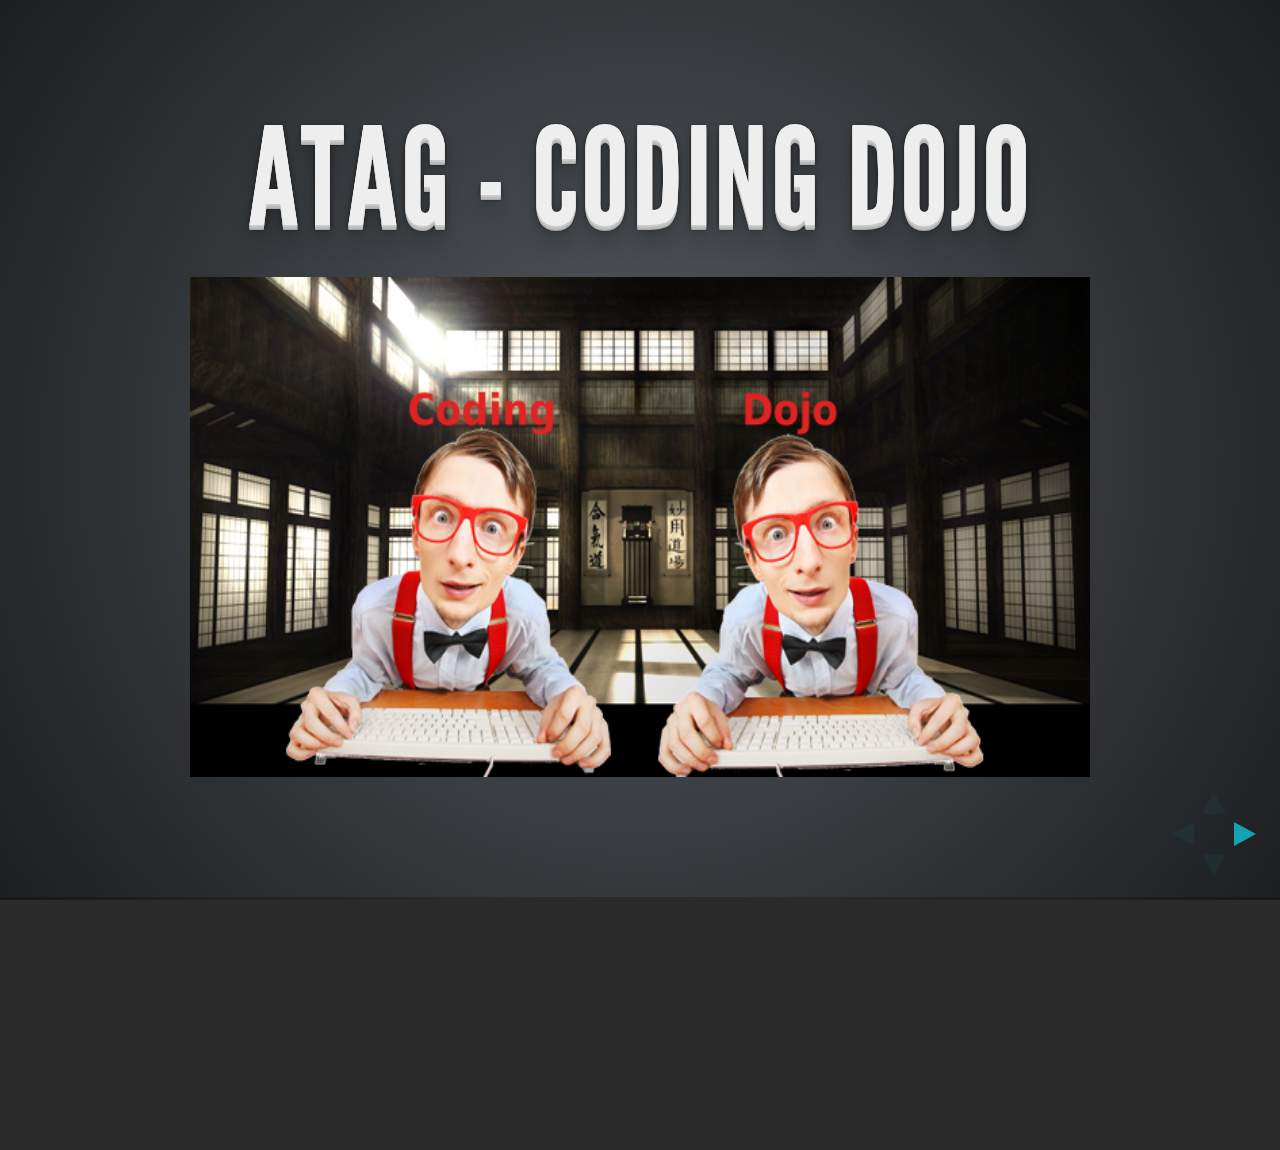
<file: src/CodingDojoPresentation/index.html>
<!DOCTYPE html>
<html lang="en">
    <head>
        <meta charset="utf-8">

        <title>ATAG - Coding Dojo - August 2013</title>

        <meta name="apple-mobile-web-app-capable" content="yes" />
        <meta name="apple-mobile-web-app-status-bar-style" content="black-translucent" />

        <meta name="viewport" content="width=device-width, initial-scale=1.0, maximum-scale=1.0, user-scalable=no">

        <link rel="stylesheet" href="css/reveal.min.css">
        <link rel="stylesheet" href="css/theme/default.css" id="theme">

        <!-- For syntax highlighting -->
        <link rel="stylesheet" href="lib/css/zenburn.css">

        <!-- If the query includes 'print-pdf', use the PDF print sheet -->
        <script>
            document.write('<link rel="stylesheet" href="css/print/' + (window.location.search.match(/print-pdf/gi) ? 'pdf' : 'paper') + '.css" type="text/css" media="print">');
        </script>

                    <!--[if lt IE 9]>
                                <script src="lib/js/html5shiv.js"></script>
                                <![endif]-->
    </head>

    <body>
        <div class="reveal">

            <!-- Any section element inside of this container is displayed as a slide -->
            <div class="slides">
                <section>
                    <h1>ATAG - Coding Dojo</h1>
                    <h3>
                        <img src="../CodingDojoPresentation/imgs/codingDojo.png" style="width: 900px; height: 500px; max-height: none; max-width: none; background: none; border: none; box-shadow: none;" />
                        <br>
                    </h3>
                </section>

                <section>
                    <h1>How to become better...
                    </h1>
                    <img class="fragment" data-fragment-index="0" src="../CodingDojoPresentation/imgs/lionel-messi-golden-balls.jpg" style="width: 700px; height: 350px; max-height: none; max-width: none; background: none; border: none; box-shadow: none;" />
                    <br>
                    <h2 class="fragment" data-fragment-index="1">Programmers?</h2>
                </section>
                <section>
                    <h1>Training</h1>
                    <img class="fragment" data-fragment-index="0" src="../CodingDojoPresentation/imgs/296482_heroa.jpg" style="width: 550px; height: 450px; max-height: none; max-width: none; background: none; border: none; box-shadow: none;" />
                    <img class="fragment" data-fragment-index="1" src="../CodingDojoPresentation/imgs/Lionel-Messi-Workout-Football.jpg" style="width: 300px; height: 450px; max-height: none; max-width: none; background: none; border: none; box-shadow: none;" />
                </section>
                <section>
                    <h2>But in the software industry we take developers trained in the theory and throw them straight in to the deep-end, working on a project.</h2>
                </section>
                <section>
                    <h1>Code Kata</h1>
                    <ul>
                        <li>Simple thing to try</li>
                        <li>Feedback to improve my work</li>
                        <li>There are no preassures (it's fun)</li>
                        <li>Make mistakes</li>
                    </ul>
                    <br />
                    <p>"...the point of the kata is not arriving at a correct answer. The point is the stuff you learn along the way."</p>
                </section>

                <section>
                    <h1>Randori Kata</h1>
                    <ul>
                        <li>Two people (Pilot and Co-Pilot) step up to the keyboard and begin solving the Kata in hand. Switch the pair at the keyboard according to the mechanism chosen.</li>
                        <li>Start from scratch</li>
                        <li>Use TDD and BabySteps</li>
                        <li>Everyone present is expected to follow what is going on, and make helpful suggestions.</li>
                        <li>The pair at the keyboard should explain what they are doing so everyone can follow.</li>
                        <li>The audience should give advice/suggest refactorings. At other times the pair at the keyboard may ask not to be interrupted.</li>
                    </ul>
                </section>

                <section>
                    <h1>You can choose</h1>
                    <ul>
                        <li>Binary Kata</li>
                        <li>Roman Numbers Kata</li>
                        <li>Game of Life Kata</li>
                        <li class="fragment" data-fragment-index="0">... you could add items here ;)</li>
                    </ul>
                </section>

                <section>
                    <h1>Let's code!</h1>
                </section>

                <!-- this is the end :( -->
                <section>
                    <h1>Thanks!</h1>
                    <p>
                    This humble presentation was built using:
                        <span><a href="https://github.com/hakimel/reveal.js/">reveal.js</a><br />
                            <a href="http://slid.es/">slid.es = reveal.js(online editor)<a>
                        </span>
                        <br />
                        <span>You can download the presentation and all code samples from github at: <a href="https://github.com/chamix/ACN/">https://github.com/chamix/ACN/</a></span>
                    </p>
                </section>
            </div>
        </div>
        <script src="lib/js/head.min.js"></script>
        <script src="js/reveal.min.js"></script>

        <script>


            
            
            // Full list of configuration options available here:
            // https://github.com/hakimel/reveal.js#configuration
            Reveal.initialize({
                controls: true,
                progress: true,
                history: true,
                center: true,
            
                theme: Reveal.getQueryHash().theme, // available themes are in /css/theme
                transition: Reveal.getQueryHash().transition || 'default', // default/cube/page/concave/zoom/linear/fade/none
            
                // Optional libraries used to extend on reveal.js
                dependencies: [
                    { src: 'lib/js/classList.js', condition: function () { return !document.body.classList; } },
                    { src: 'plugin/markdown/marked.js', condition: function () { return !!document.querySelector('[data-markdown]'); } },
                    { src: 'plugin/markdown/markdown.js', condition: function () { return !!document.querySelector('[data-markdown]'); } },
                    { src: 'plugin/highlight/highlight.js', async: true, callback: function () { hljs.initHighlightingOnLoad(); } },
                    { src: 'plugin/zoom-js/zoom.js', async: true, condition: function () { return !!document.body.classList; } },
                    { src: 'plugin/notes/notes.js', async: true, condition: function () { return !!document.body.classList; } }
                    // { src: 'plugin/search/search.js', async: true, condition: function() { return !!document.body.classList; } }
                    // { src: 'plugin/remotes/remotes.js', async: true, condition: function() { return !!document.body.classList; } }
                ]
            });
            
        </script>

    </body>
</html>
</file>
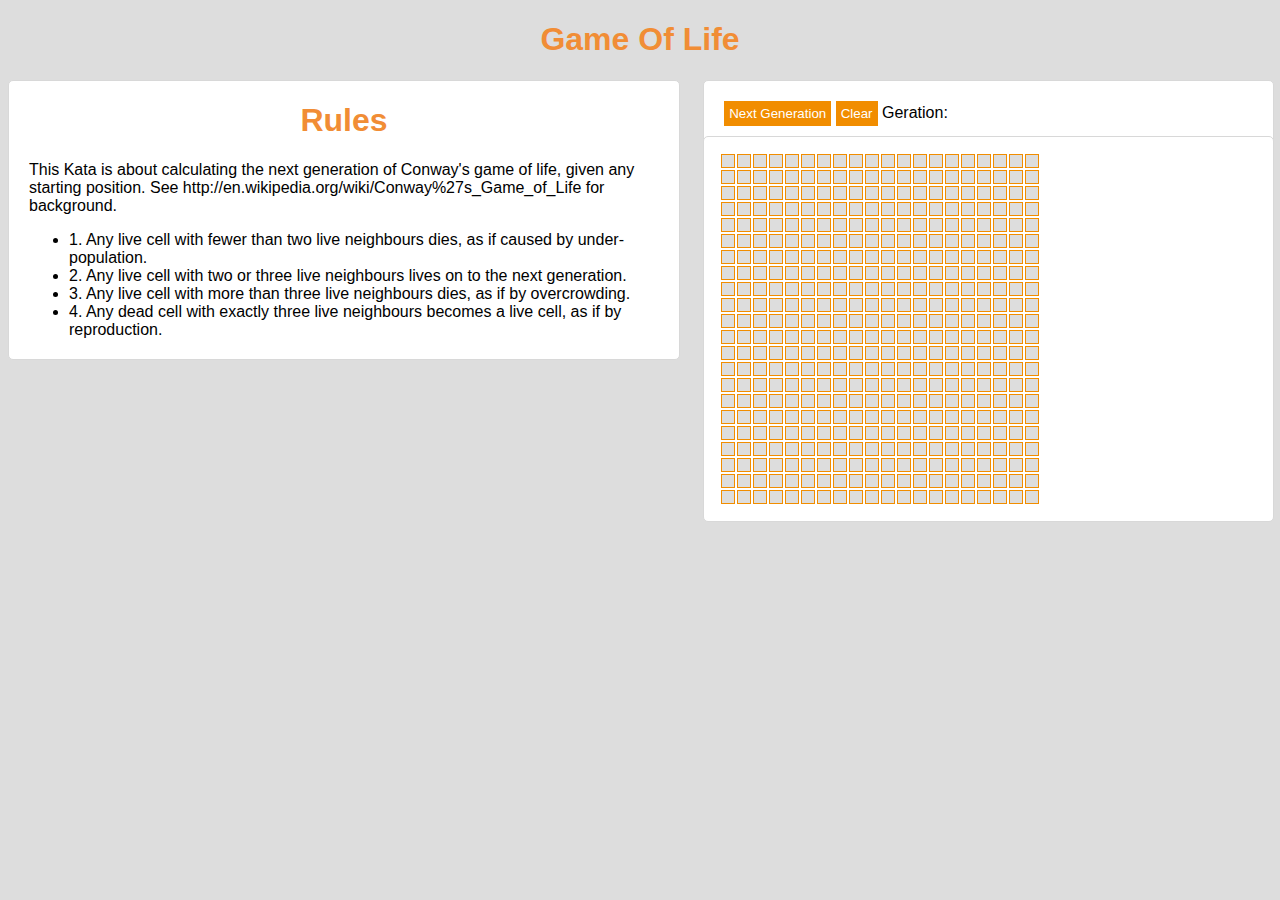
<file: src/GameOfLife/index.html>
<!DOCTYPE html>
<html lang="en">
    <head>
        <meta charset="utf-8" />
        <title></title>
        <script type="text/javascript" src="../../libraries/jquery-2.0.3.js"></script>
        <script type="text/javascript" src="../../libraries/jquery-ui-1.10.3/js/jquery-ui-1.10.3.custom.js"></script>
        <script type="text/javascript" src="gameOfLife.js"></script>
        <link rel="stylesheet" href="gameOfLife.css">
    </head>
    <body>
        <h1>Game Of Life</h1>
        <div class="kata">
            <div class="kataDescription kataBase">
                <h1>Rules</h1>
                <div class="descriptionContainer">
                       This Kata is about calculating the next generation of Conway's game of life, given any starting position.
                       See http://en.wikipedia.org/wiki/Conway%27s_Game_of_Life for background.
                    <ul>
                        <li>1. Any live cell with fewer than two live neighbours dies, as if caused by under-population.</li>
                        <li>2. Any live cell with two or three live neighbours lives on to the next generation.</li>
                        <li>3. Any live cell with more than three live neighbours dies, as if by overcrowding.</li>
                        <li>4. Any dead cell with exactly three live neighbours becomes a live cell, as if by reproduction.</li>
                    </ul>
                </div>
            </div>
            <div class="kataContent kataBase">
                <div class="descriptionContainer">
                    <button id="btnNextGeneration">Next Generation</button>
                    <button id="btnClear">Clear</button>
                    <label>Geration:</label><label id="lblGenerationNumber"></label>
                </div>
            </div>
            <div class="kataContent2 kataBase">
                <div>
                    <table id="neighbourHood">
                    </table>
                </div>
            </div>
        </div>
    </body>
</html>
</file>
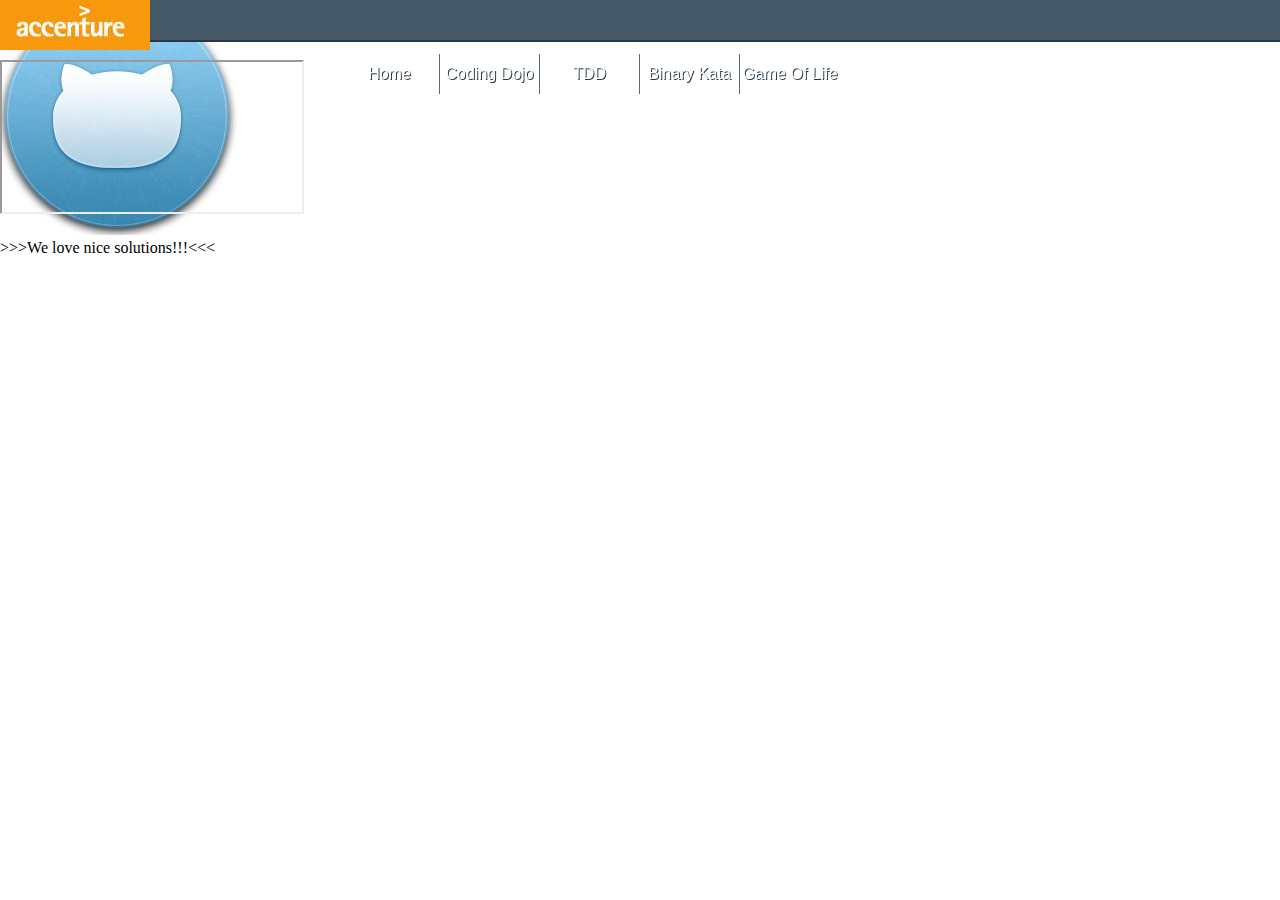
<file: home.html>
<!DOCTYPE html>
<html>
    <head>
        <meta charset="utf-8">
        <meta name="viewport" content="width=device-width, initial-scale=1, maximum-scale=1">
        <title>Home</title>
        <link rel="stylesheet" href="libraries/jquery-ui-1.10.3/css/flick/jquery-ui-1.10.3.custom.css">
        <script type="text/javascript" src="libraries/jquery-2.0.3.js"></script>
        <script type="text/javascript" src="libraries/jquery-ui-1.10.3/js/jquery-ui-1.10.3.custom.js"></script>
        <link rel="stylesheet" href="src/styles/main.css">
        <link rel="stylesheet" href="src/styles/navigation.css">
        <script>
            $(function () {
                var pull = $('#pull');
                menu = $('nav ul');
                menuHeight = menu.height();
            
                $(pull).click(function (e) {
                    e.preventDefault();
                    menu.slideToggle();
                });
            
                $('#BinaryKata').click(function () {
            
                    $('#ifContent').attr('src', './src/BinaryKata/binaryKata.html');
            
                });
                $('#codingDojo').click(function () {
            
                     $('#ifContent').attr('src', './src/CodingDojoPresentation/index.html');
            
                });
                $('#gameOfLife').click(function () {
            
                     $('#ifContent').attr('src', './src/gameOfLife/index.html');
            
                });

                 $('#tdd').click(function () {
            
                     $('#ifContent').attr('src', './src/TDDPresentation/index.html');
            
                });

                $('#home').click(function () {
            
                     $('#ifContent').attr('src', 'index.html');
            
                });
            
                $('a').click(function () {
                    $('.selected').removeClass('selected');
                    $(this).addClass('selected');
                });
            });
            
            $(window).resize(function () {
                var w = $(window).width();
                if (w > 320 && menu.is(':hidden')) {
                    menu.removeAttr('style');
                }
            });
        </script>

    </head>
    <body>
        <nav id="navigationBar" class="clearfix">
            <img class="banner" src="src/Images/logo_ACCEN.jpg" alt="#">
            <ul class="clearfix">
                <li><a id="home" href="#" class="selected">Home</a></li>
                <li><a id="codingDojo" href="#">Coding Dojo</a>
                <li><a id="tdd" href="#">TDD</a>
                <li><a id="BinaryKata" href="#">Binary Kata</a></li>
                <li><a id="gameOfLife" href="#">Game Of Life</a></li>
                
            </ul>
            <a href="#" id="pull">Menu</a>
        </nav>
        <a class="gitHubIcon" href="https://github.com/greathansen/UnitTestJavaScriptKata" target="_blank" title="https://github.com/greathansen/UnitTestJavaScriptKata">
            <img id="gihubLogo" src="src/Images/github.jpg" alt="#">
        </a>
        <div class="content">
            <iframe id="ifContent" src="index.html"></iframe>
        </div>
        <footer><span>>>>We love nice solutions!!!<<<</span></footer>
    </body>
</html>
</file>
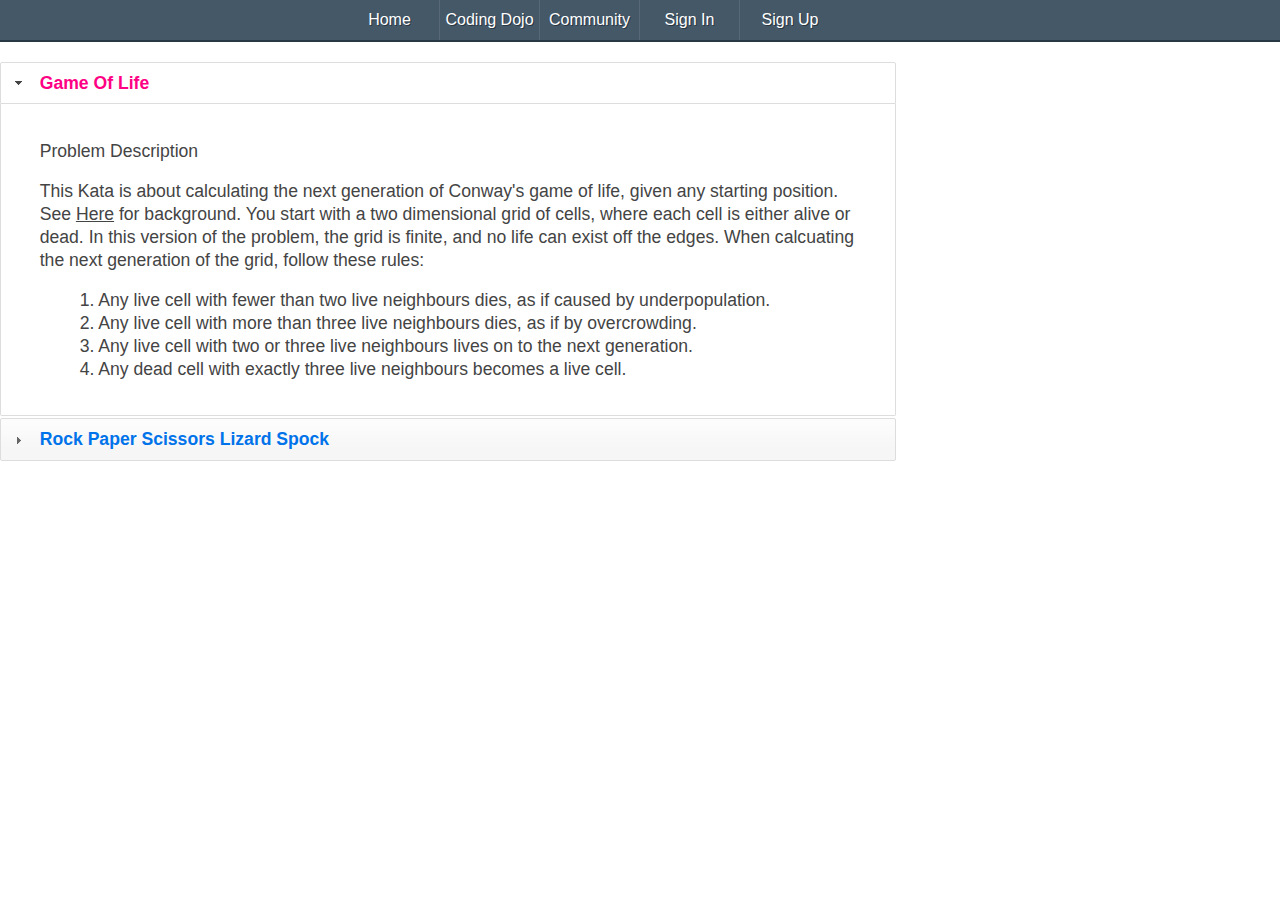
<file: src/home.html>
<!DOCTYPE html>
<html>
<head>
    <meta charset="utf-8">
    <meta name="viewport" content="width=device-width, initial-scale=1, maximum-scale=1">  
    <title>Home</title>
    <link rel="stylesheet" href="../libraries/jquery-ui-1.10.3/css/flick/jquery-ui-1.10.3.custom.css">
    

    <script src="../libraries/jquery-2.0.3.js"></script>
    <script src="../libraries/jquery-ui-1.10.3/js/jquery-ui-1.10.3.custom.js"></script>
    <link rel="stylesheet" href="styles/main.css">
    <link rel="stylesheet" href="styles/navigation.css">
    <script>
    $(function(){

        $("#collapsibleContent").accordion({header:'h1',collapsible: true});

    });

$(function() {  
    var pull        = $('#pull');  
        menu        = $('nav ul');  
        menuHeight  = menu.height();  
  
    $(pull).on('click', function(e) {  
        e.preventDefault();  
        menu.slideToggle();  
    });  
});  

$(window).resize(function(){  
    var w = $(window).width();  
    if(w > 320 && menu.is(':hidden')) {  
        menu.removeAttr('style');  
    }  
}); 
    </script>
    
</head>
<body>
<nav id="navigationBar" class="clearfix">
    <ul class="clearfix">
        <li><a href="#">Home</a></li>
        <li><a href="#">Coding Dojo</a></li>
        <li><a href="#">Community</a></li>
        <li><a href="#">Sign In</a></li>
        <li><a href="#">Sign Up</a></li>
     </ul>
     <a href="#" id="pull">Menu</a>
    </nav>
<div class="content">

<div class="collapsibleContentBody">
    <div id="collapsibleContent">
        <h1>Game Of Life</h1>
        <div>
            <p>      
                Problem Description
            </p>
            This Kata is about calculating the next generation of Conway's game of life, given any starting position. 
            <br>See <a class="link" href="http://en.wikipedia.org/wiki/Conway%27s_Game_of_Life" alt="http://en.wikipedia.org/wiki/Conway%27s_Game_of_Life" target="_blank">Here<a> for background.

            You start with a two dimensional grid of cells, where each cell is either alive or dead. In this version of the problem, the grid is finite, and no life can exist off the edges. When calcuating the next generation of the grid, follow these rules:

            <ul>
                <li> 1. Any live cell with fewer than two live neighbours dies, as if caused by underpopulation.</li>
                <li> 2. Any live cell with more than three live neighbours dies, as if by overcrowding.</li>
                <li> 3. Any live cell with two or three live neighbours lives on to the next generation.</li>
                <li> 4. Any dead cell with exactly three live neighbours becomes a live cell.</li>
            </ul>        
        </div>

        <h1>Rock Paper Scissors Lizard Spock</h1>
        <div>
            asdasdas    
        </div>

    </div>
</div> 
</div>
</body>
</html>
</file>
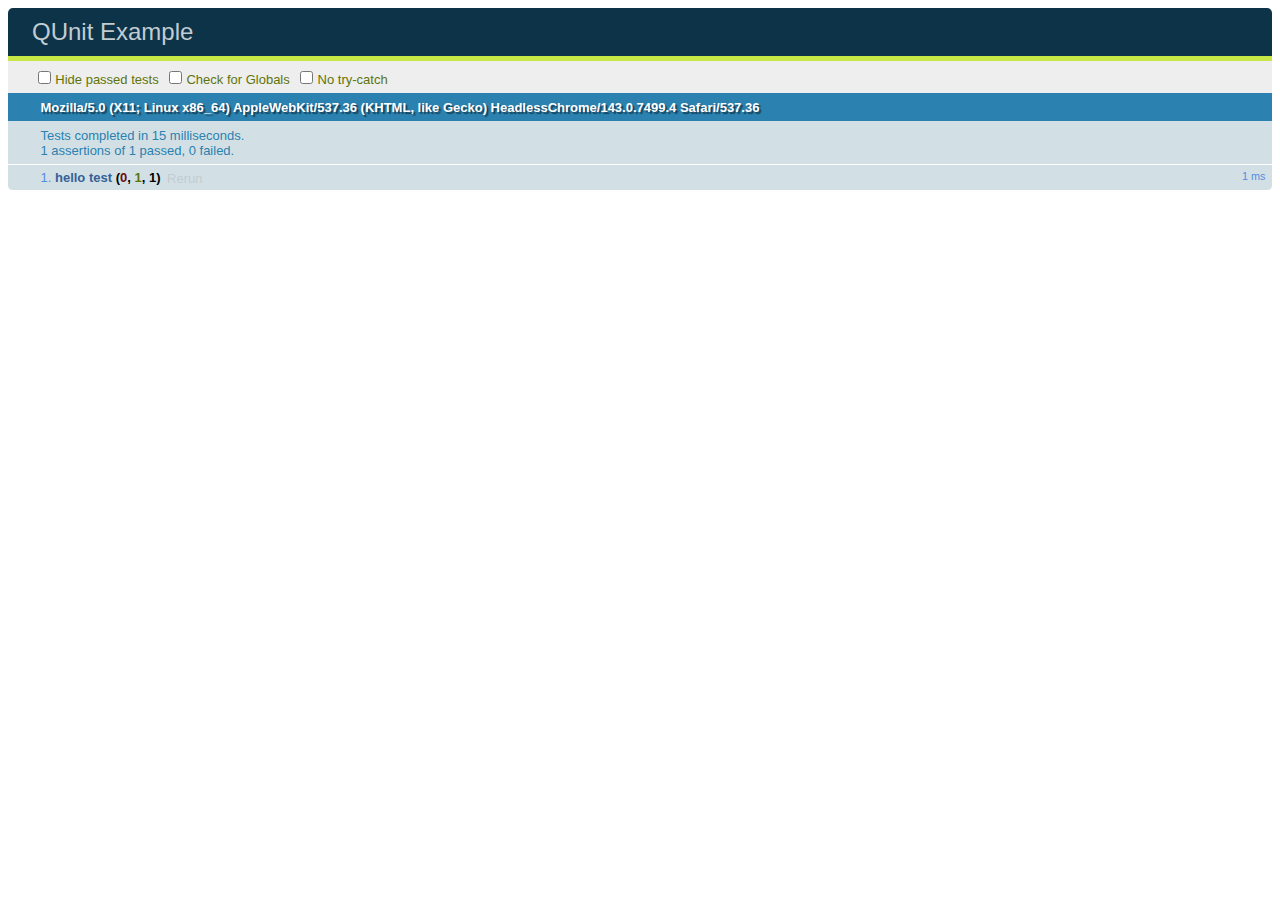
<file: tests/quickTest.html>
<!DOCTYPE html>
<html>
<head>
  <meta charset="utf-8">
  <title>QUnit Example</title>
  <link rel="stylesheet" href="../libraries/qunit/qunit-1.12.0.css">
</head>
<body>
  <div id="qunit"></div>
  <div id="qunit-fixture"></div>
  <script src="../libraries/qunit/qunit-1.12.0.js"></script>
  <script src="../tests/quickTest.js"></script>
</body>
</html>
</file>
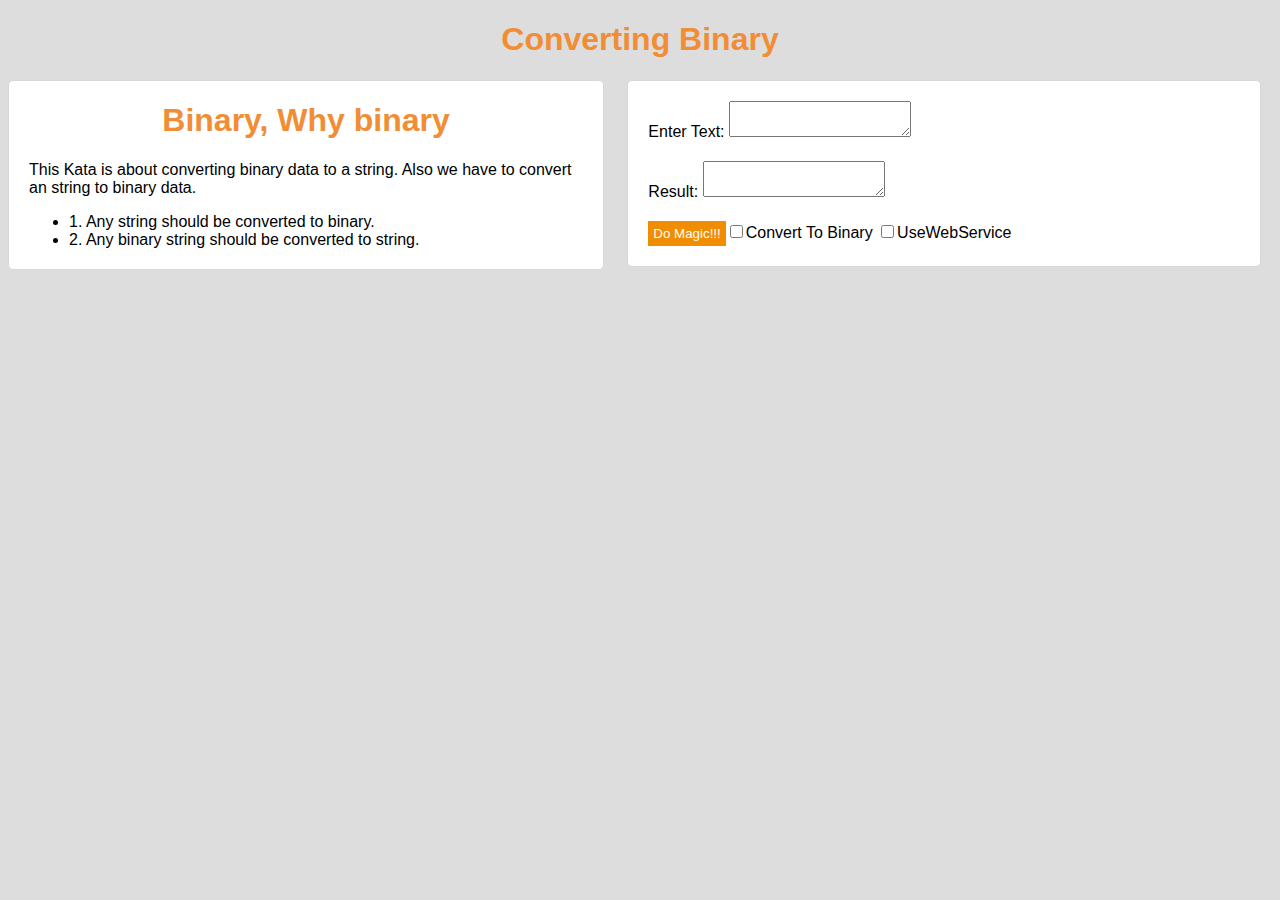
<file: src/BinaryKata/binaryKata.html>
<!DOCTYPE html>
<html lang="en">
    <head>
        <meta charset="utf-8" />
        <title></title>
        <script type="text/javascript" src="../../libraries/jquery-2.0.3.js"></script>
        <script type="text/javascript" src="../../libraries/jquery-ui-1.10.3/js/jquery-ui-1.10.3.custom.js"></script>
        <script type="text/javascript" src="binaryKata.js"></script>
        <script type="text/javascript" src="../Cors.js"></script>
        <link rel="stylesheet" href="binaryKata.css">
    </head>
    <body>
        <h1>Converting Binary</h1>
        <div class="kata">
            <div class="kataDescription kataBase">
                <h1>Binary, Why binary</h1>
                <div class="descriptionContainer">
                       This Kata is about converting binary data to a string. Also we have to convert an string to binary data.
                    <ul>
                        <li> 1. Any string should be converted to binary.</li>
                        <li> 2. Any binary string should be converted to string.</li>
                    </ul>
                </div>
            </div>
            <div class="kataContent kataBase">
                <div class="descriptionContainer">
                    <label for="txtStringToConvert">Enter Text:</label>
                    <textarea id="txtStringToConvert"></textarea>
                </div>
                <div class="descriptionContainer">
                    <label for="txtStringToConvert">Result:</label>
                    <textarea id="txtStringConverted" readonly="readonly"></textarea>
                </div>
                <div class="descriptionContainer">
                    <button id="btnDoIt">Do Magic!!!</button><input type="checkbox" id="cbxBinay">Convert To Binary</input>
                    <input type="checkbox" id="cbxUseWebService">UseWebService</input>
                </div>
            </div>
        </div>
    </body>
</html>
</file>
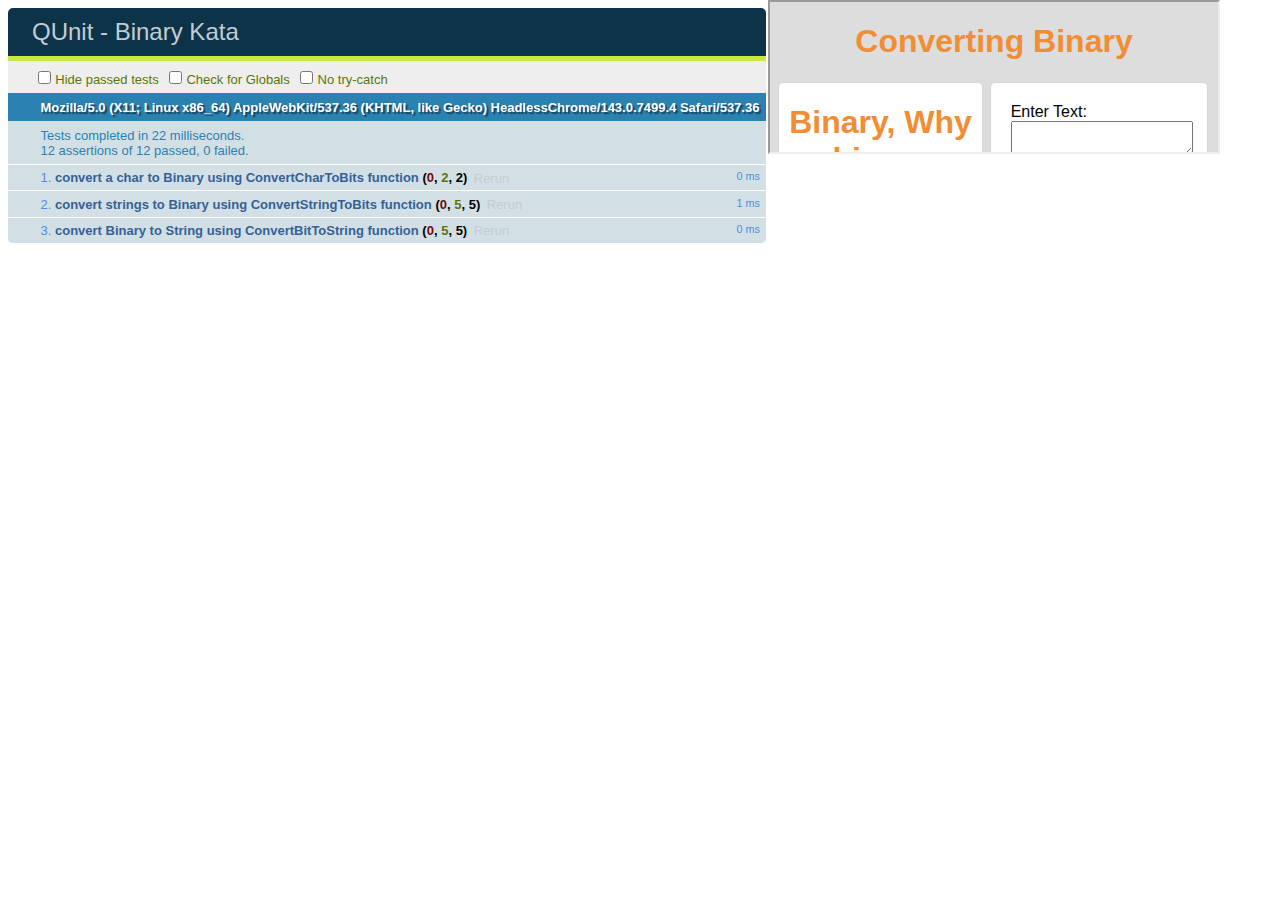
<file: tests/BinaryKata/binaryKataTest.html>
<!DOCTYPE html>
<html>
    <head>
        <meta charset="utf-8">
        <title>QUnit - Binary Kata</title>
        <link rel="stylesheet" href="../../libraries/qunit/qunit-1.12.0.css">
        <style>
        #qunit {
            width: 60%;
        }

            iframe {
            width: 100%;
            }
        #iframe {
            width: 35%;
            top: 0px;
            position: absolute;
            right: 5%;
            height: 100%;
                        }
        </style>
    </head>
    <body>
        <div id="qunit"></div>
        <div id="qunit-fixture">
            <!--<iframe src="../../src/BinaryKata/binaryKata.html"></iframe>-->
        </div>
        <script src="../../libraries/jquery-2.0.3.js"></script>
        <script src="../../libraries/qunit/qunit-1.12.0.js"></script>
        <script src="../BinaryKata/binaryKataTest.js"></script>
        <script src="../../src/BinaryKata/binaryKata.js"></script>
        <div id="iframe"><iframe src="../../src/BinaryKata/binaryKata.html"></iframe></div>
    </body>
</html>
</file>
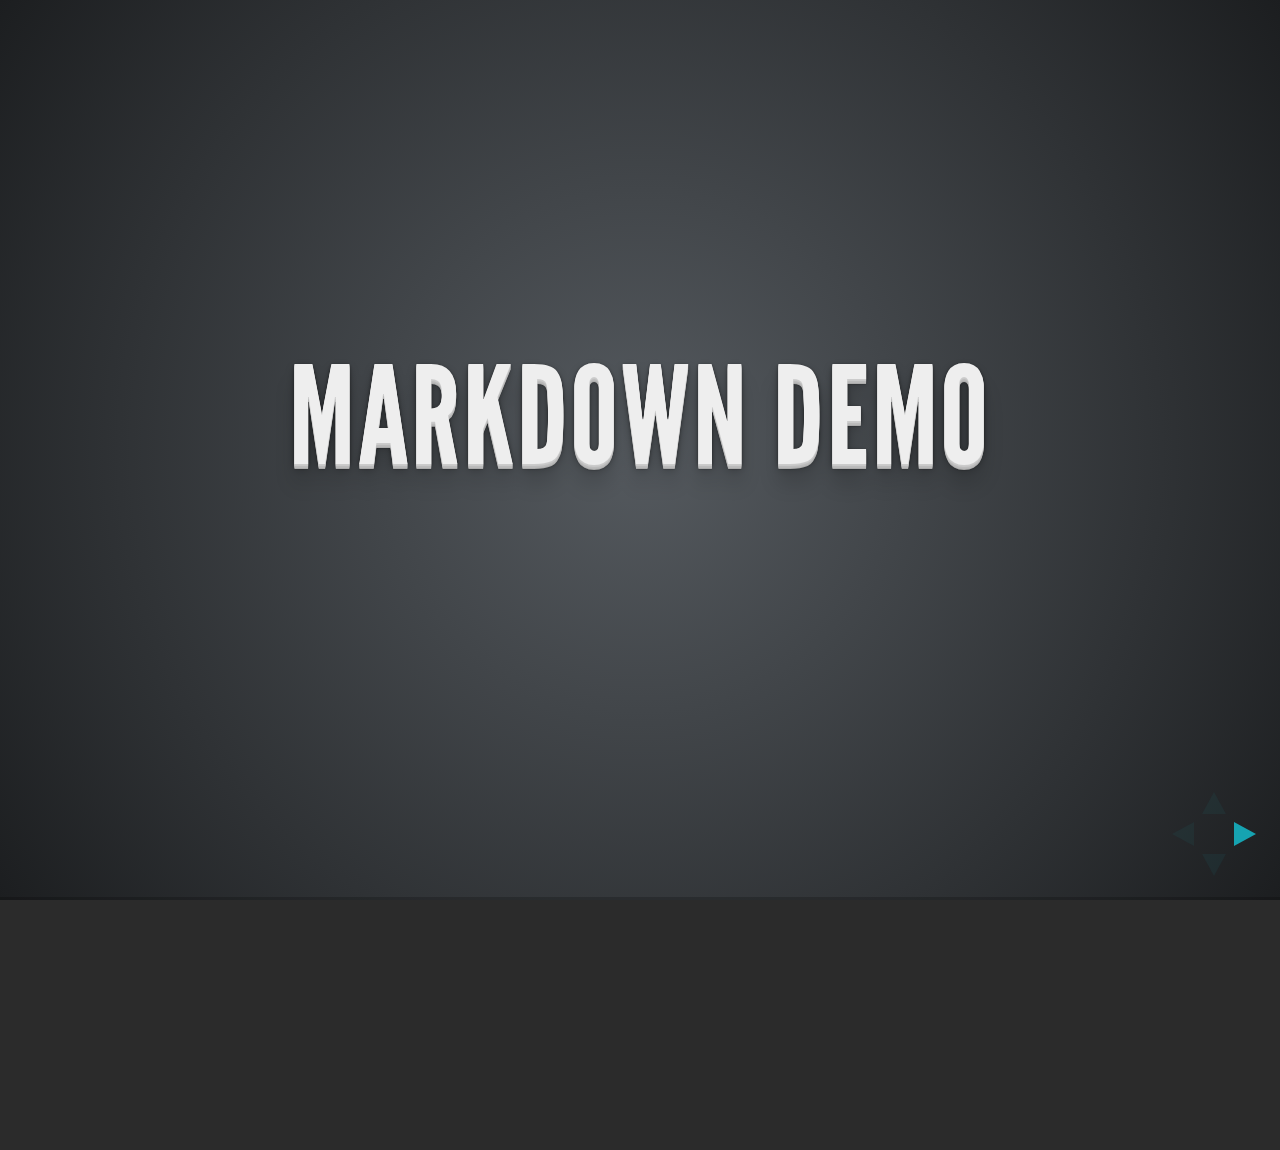
<file: src/CodingDojoPresentation/plugin/markdown/example.html>
<!doctype html>
<html lang="en">

	<head>
		<meta charset="utf-8">

		<title>reveal.js - Markdown Demo</title>

		<link rel="stylesheet" href="../../css/reveal.css">
		<link rel="stylesheet" href="../../css/theme/default.css" id="theme">
	</head>

	<body>

		<div class="reveal">

			<div class="slides">

                <!-- Use external markdown resource, and separate slides by three newlines; vertical slides by two newlines -->
                <section data-markdown="example.md" data-separator="^\n\n\n" data-vertical="^\n\n"></section>

                <!-- Slides are separated by three dashes (quick 'n dirty regular expression) -->
                <section data-markdown data-separator="---">
                    <script type="text/template">
                        ## Demo 1
                        Slide 1
                        ---
                        ## Demo 1
                        Slide 2
                        ---
                        ## Demo 1
                        Slide 3
                    </script>
                </section>

                <!-- Slides are separated by newline + three dashes + newline, vertical slides identical but two dashes -->
                <section data-markdown data-separator="^\n---\n$" data-vertical="^\n--\n$">
                    <script type="text/template">
                        ## Demo 2
                        Slide 1.1

                        --

                        ## Demo 2
                        Slide 1.2

                        ---

                        ## Demo 2
                        Slide 2
                    </script>
                </section>

                <!-- No "extra" slides, since there are no separators defined (so they'll become horizontal rulers) -->
                <section data-markdown>
                    <script type="text/template">
                        A

                        ---

                        B

                        ---

                        C
                    </script>
                </section>

            </div>
		</div>

		<script src="../../lib/js/head.min.js"></script>
		<script src="../../js/reveal.js"></script>

		<script>

			Reveal.initialize({
				controls: true,
				progress: true,
				history: true,
				center: true,

				theme: Reveal.getQueryHash().theme,
				transition: Reveal.getQueryHash().transition || 'default',

				// Optional libraries used to extend on reveal.js
				dependencies: [
					{ src: '../../lib/js/classList.js', condition: function() { return !document.body.classList; } },
					{ src: 'marked.js', condition: function() { return !!document.querySelector( '[data-markdown]' ); } },
					{ src: 'markdown.js', condition: function() { return !!document.querySelector( '[data-markdown]' ); } }
				]
			});

		</script>

	</body>
</html>
</file>
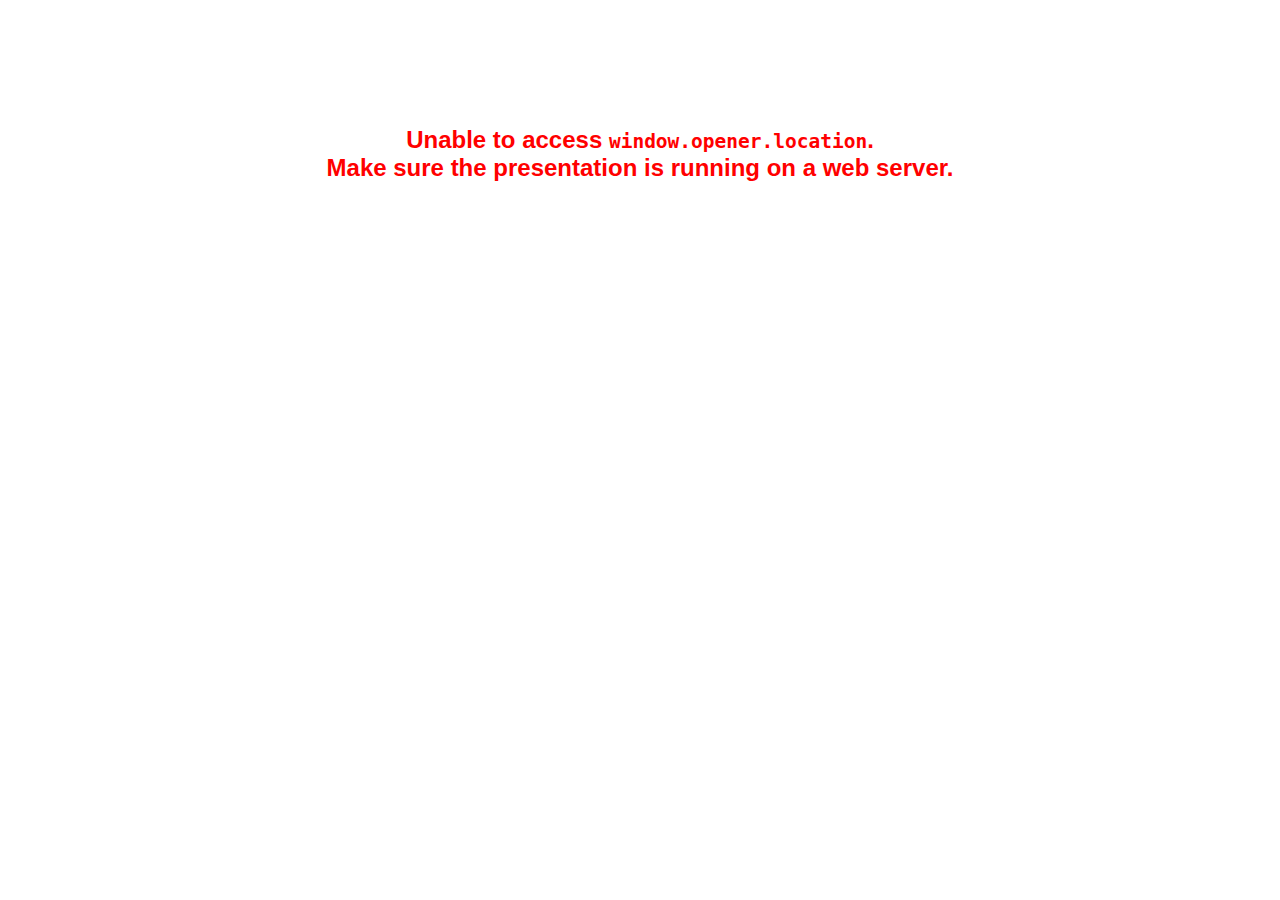
<file: src/CodingDojoPresentation/plugin/notes/notes.html>
<!doctype html>
<html lang="en">
	<head>
		<meta charset="utf-8">

		<title>reveal.js - Slide Notes</title>

		<style>
			body {
				font-family: Helvetica;
			}

			#notes {
				font-size: 24px;
				width: 640px;
				margin-top: 5px;
				clear: left;
			}

			#wrap-current-slide {
				width: 640px;
				height: 512px;
				float: left;
				overflow: hidden;
			}

			#current-slide {
				width: 1280px;
				height: 1024px;
				border: none;

				-webkit-transform-origin: 0 0;
				   -moz-transform-origin: 0 0;
					-ms-transform-origin: 0 0;
					 -o-transform-origin: 0 0;
						transform-origin: 0 0;

				-webkit-transform: scale(0.5);
				   -moz-transform: scale(0.5);
					-ms-transform: scale(0.5);
					 -o-transform: scale(0.5);
						transform: scale(0.5);
			}

			#wrap-next-slide {
				width: 448px;
				height: 358px;
				float: left;
				margin: 0 0 0 10px;
				overflow: hidden;
			}

			#next-slide {
				width: 1280px;
				height: 1024px;
				border: none;

				-webkit-transform-origin: 0 0;
				   -moz-transform-origin: 0 0;
					-ms-transform-origin: 0 0;
					 -o-transform-origin: 0 0;
						transform-origin: 0 0;

				-webkit-transform: scale(0.35);
				   -moz-transform: scale(0.35);
					-ms-transform: scale(0.35);
					 -o-transform: scale(0.35);
						transform: scale(0.35);
			}

			.slides {
				position: relative;
				margin-bottom: 10px;
				border: 1px solid black;
				border-radius: 2px;
				background: rgb(28, 30, 32);
			}

			.slides span {
				position: absolute;
				top: 3px;
				left: 3px;
				font-weight: bold;
				font-size: 14px;
				color: rgba( 255, 255, 255, 0.9 );
			}

			.error {
				font-weight: bold;
				color: red;
				font-size: 1.5em;
				text-align: center;
				margin-top: 10%;
			}

			.error code {
				font-family: monospace;
			}

			.time {
				width: 448px;
				margin: 30px 0 0 10px;
				float: left;
				text-align: center;
				opacity: 0;

				-webkit-transition: opacity 0.4s;
				   -moz-transition: opacity 0.4s;
				     -o-transition: opacity 0.4s;
				        transition: opacity 0.4s;
			}

			.elapsed,
			.clock {
				color: #333;
				font-size: 2em;
				text-align: center;
				display: inline-block;
				padding: 0.5em;
				background-color: #eee;
				border-radius: 10px;
			}

			.elapsed h2,
			.clock h2 {
				font-size: 0.8em;
				line-height: 100%;
				margin: 0;
				color: #aaa;
			}

			.elapsed .mute {
				color: #ddd;
			}

		</style>
	</head>

	<body>

		<div id="wrap-current-slide" class="slides">
			<script>document.write( '<iframe width="1280" height="1024" id="current-slide" src="'+ window.opener.location.href +'"></iframe>' );</script>
		</div>

		<div id="wrap-next-slide" class="slides">
			<script>document.write( '<iframe width="640" height="512" id="next-slide" src="'+ window.opener.location.href +'"></iframe>' );</script>
			<span>UPCOMING:</span>
		</div>

		<div class="time">
			<div class="clock">
				<h2>Time</h2>
				<span id="clock">0:00:00 AM</span>
			</div>
			<div class="elapsed">
				<h2>Elapsed</h2>
				<span id="hours">00</span><span id="minutes">:00</span><span id="seconds">:00</span>
			</div>
		</div>

		<div id="notes"></div>

		<script src="../../plugin/markdown/marked.js"></script>
		<script>

			window.addEventListener( 'load', function() {

				if( window.opener && window.opener.location && window.opener.location.href ) {

					var notes = document.getElementById( 'notes' ),
						currentSlide = document.getElementById( 'current-slide' ),
						nextSlide = document.getElementById( 'next-slide' );

					window.addEventListener( 'message', function( event ) {
						var data = JSON.parse( event.data );
						// No need for updating the notes in case of fragment changes
						if ( data.notes !== undefined) {
							if( data.markdown ) {
								notes.innerHTML = marked( data.notes );
							}
							else {
								notes.innerHTML = data.notes;
							}
						}

						// Showing and hiding fragments
						if( data.fragment === 'next' ) {
							currentSlide.contentWindow.Reveal.nextFragment();
						}
						else if( data.fragment === 'prev' ) {
							currentSlide.contentWindow.Reveal.prevFragment();
						}
						else {
							// Update the note slides
							currentSlide.contentWindow.Reveal.slide( data.indexh, data.indexv );
							nextSlide.contentWindow.Reveal.slide( data.nextindexh, data.nextindexv );
						}

					}, false );

					var start = new Date(),
						timeEl = document.querySelector( '.time' ),
						clockEl = document.getElementById( 'clock' ),
						hoursEl = document.getElementById( 'hours' ),
						minutesEl = document.getElementById( 'minutes' ),
						secondsEl = document.getElementById( 'seconds' );

					setInterval( function() {

						timeEl.style.opacity = 1;

						var diff, hours, minutes, seconds,
							now = new Date();

						diff = now.getTime() - start.getTime();
						hours = Math.floor( diff / ( 1000 * 60 * 60 ) );
						minutes = Math.floor( ( diff / ( 1000 * 60 ) ) % 60 );
						seconds = Math.floor( ( diff / 1000 ) % 60 );

						clockEl.innerHTML = now.toLocaleTimeString();
						hoursEl.innerHTML = zeroPadInteger( hours );
						hoursEl.className = hours > 0 ? "" : "mute";
						minutesEl.innerHTML = ":" + zeroPadInteger( minutes );
						minutesEl.className = minutes > 0 ? "" : "mute";
						secondsEl.innerHTML = ":" + zeroPadInteger( seconds );

					}, 1000 );

					// Navigate the main window when the notes slide changes
					currentSlide.contentWindow.Reveal.addEventListener( 'slidechanged', function( event ) {

						window.opener.Reveal.slide( event.indexh, event.indexv );

					} );

				}
				else {

					document.body.innerHTML =  '<p class="error">Unable to access <code>window.opener.location</code>.<br>Make sure the presentation is running on a web server.</p>';

				}


			}, false );

			function zeroPadInteger( num ) {
				var str = "00" + parseInt( num );
				return str.substring( str.length - 2 );
			}

		</script>
	</body>
</html>
</file>
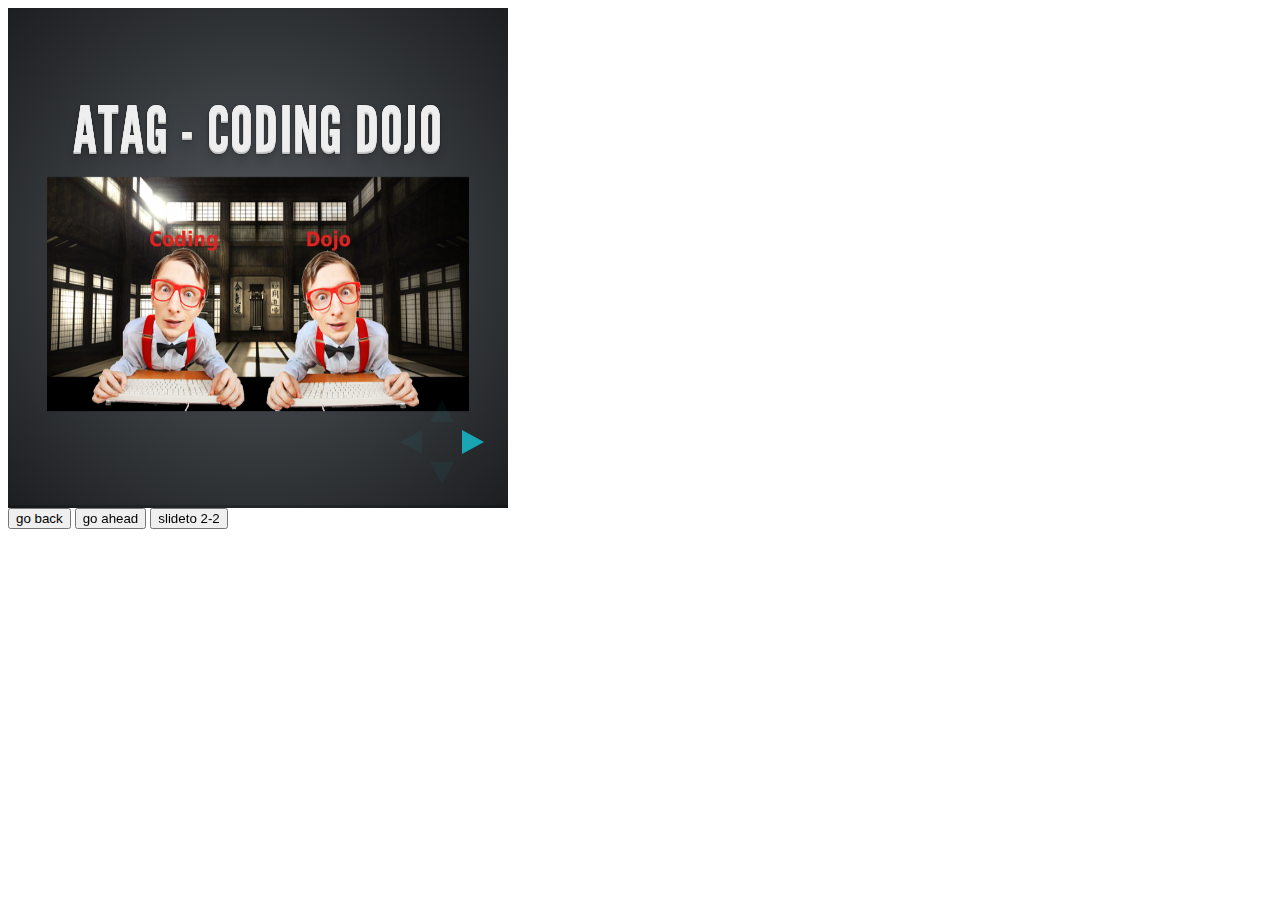
<file: src/CodingDojoPresentation/plugin/postmessage/example.html>
<html>
	<body>

		<iframe id="reveal" src="../../index.html" style="border: 0;" width="500" height="500"></iframe>

		<div>
			<input id="back" type="button" value="go back"/>
			<input id="ahead" type="button" value="go ahead"/>
			<input id="slideto" type="button" value="slideto 2-2"/>
		</div>

		<script>

			(function (){

				var back = document.getElementById( 'back' ),
						ahead = document.getElementById( 'ahead' ),
						slideto = document.getElementById( 'slideto' ),
						reveal =  window.frames[0];

					back.addEventListener( 'click', function () {
						
					reveal.postMessage( JSON.stringify({method: 'prev', args: []}), '*' );
				}, false );

				ahead.addEventListener( 'click', function (){
					reveal.postMessage( JSON.stringify({method: 'next', args: []}), '*' );
				}, false );

				slideto.addEventListener( 'click', function (){
					reveal.postMessage( JSON.stringify({method: 'slide', args: [2,2]}), '*' );
				}, false );

			}());

		</script>

	</body>
</html>
</file>
<file: src/CodingDojoPresentation/css/theme/default.css>
@import url(https://fonts.googleapis.com/css?family=Lato:400,700,400italic,700italic);
/**
 * Default theme for reveal.js.
 *
 * Copyright (C) 2011-2012 Hakim El Hattab, http://hakim.se
 */
@font-face {
  font-family: 'League Gothic';
  src: url("../../lib/font/league_gothic-webfont.eot");
  src: url("../../lib/font/league_gothic-webfont.eot?#iefix") format("embedded-opentype"), url("../../lib/font/league_gothic-webfont.woff") format("woff"), url("../../lib/font/league_gothic-webfont.ttf") format("truetype"), url("../../lib/font/league_gothic-webfont.svg#LeagueGothicRegular") format("svg");
  font-weight: normal;
  font-style: normal; }

/*********************************************
 * GLOBAL STYLES
 *********************************************/
body {
  background: #1c1e20;
  background: -moz-radial-gradient(center, circle cover, #555a5f 0%, #1c1e20 100%);
  background: -webkit-gradient(radial, center center, 0px, center center, 100%, color-stop(0%, #555a5f), color-stop(100%, #1c1e20));
  background: -webkit-radial-gradient(center, circle cover, #555a5f 0%, #1c1e20 100%);
  background: -o-radial-gradient(center, circle cover, #555a5f 0%, #1c1e20 100%);
  background: -ms-radial-gradient(center, circle cover, #555a5f 0%, #1c1e20 100%);
  background: radial-gradient(center, circle cover, #555a5f 0%, #1c1e20 100%);
  background-color: #2b2b2b; }

.reveal {
  font-family: "Lato", sans-serif;
  font-size: 36px;
  font-weight: 200;
  letter-spacing: -0.02em;
  color: #eeeeee; }

::selection {
  color: white;
  background: #ff5e99;
  text-shadow: none; }

/*********************************************
 * HEADERS
 *********************************************/
.reveal h1,
.reveal h2,
.reveal h3,
.reveal h4,
.reveal h5,
.reveal h6 {
  margin: 0 0 20px 0;
  color: #eeeeee;
  font-family: "League Gothic", Impact, sans-serif;
  line-height: 0.9em;
  letter-spacing: 0.02em;
  text-transform: uppercase;
  text-shadow: 0px 0px 6px rgba(0, 0, 0, 0.2); }

.reveal h1 {
  text-shadow: 0 1px 0 #cccccc, 0 2px 0 #c9c9c9, 0 3px 0 #bbbbbb, 0 4px 0 #b9b9b9, 0 5px 0 #aaaaaa, 0 6px 1px rgba(0, 0, 0, 0.1), 0 0 5px rgba(0, 0, 0, 0.1), 0 1px 3px rgba(0, 0, 0, 0.3), 0 3px 5px rgba(0, 0, 0, 0.2), 0 5px 10px rgba(0, 0, 0, 0.25), 0 20px 20px rgba(0, 0, 0, 0.15); }

/*********************************************
 * LINKS
 *********************************************/
.reveal a:not(.image) {
  color: #13daec;
  text-decoration: none;
  -webkit-transition: color .15s ease;
  -moz-transition: color .15s ease;
  -ms-transition: color .15s ease;
  -o-transition: color .15s ease;
  transition: color .15s ease; }

.reveal a:not(.image):hover {
  color: #71e9f4;
  text-shadow: none;
  border: none; }

.reveal .roll span:after {
  color: #fff;
  background: #0d99a5; }

/*********************************************
 * IMAGES
 *********************************************/
.reveal section img {
  margin: 15px 0px;
  background: rgba(255, 255, 255, 0.12);
  border: 4px solid #eeeeee;
  box-shadow: 0 0 10px rgba(0, 0, 0, 0.15);
  -webkit-transition: all .2s linear;
  -moz-transition: all .2s linear;
  -ms-transition: all .2s linear;
  -o-transition: all .2s linear;
  transition: all .2s linear; }

.reveal a:hover img {
  background: rgba(255, 255, 255, 0.2);
  border-color: #13daec;
  box-shadow: 0 0 20px rgba(0, 0, 0, 0.55); }

/*********************************************
 * NAVIGATION CONTROLS
 *********************************************/
.reveal .controls div.navigate-left,
.reveal .controls div.navigate-left.enabled {
  border-right-color: #13daec; }

.reveal .controls div.navigate-right,
.reveal .controls div.navigate-right.enabled {
  border-left-color: #13daec; }

.reveal .controls div.navigate-up,
.reveal .controls div.navigate-up.enabled {
  border-bottom-color: #13daec; }

.reveal .controls div.navigate-down,
.reveal .controls div.navigate-down.enabled {
  border-top-color: #13daec; }

.reveal .controls div.navigate-left.enabled:hover {
  border-right-color: #71e9f4; }

.reveal .controls div.navigate-right.enabled:hover {
  border-left-color: #71e9f4; }

.reveal .controls div.navigate-up.enabled:hover {
  border-bottom-color: #71e9f4; }

.reveal .controls div.navigate-down.enabled:hover {
  border-top-color: #71e9f4; }

/*********************************************
 * PROGRESS BAR
 *********************************************/
.reveal .progress {
  background: rgba(0, 0, 0, 0.2); }

.reveal .progress span {
  background: #13daec;
  -webkit-transition: width 800ms cubic-bezier(0.26, 0.86, 0.44, 0.985);
  -moz-transition: width 800ms cubic-bezier(0.26, 0.86, 0.44, 0.985);
  -ms-transition: width 800ms cubic-bezier(0.26, 0.86, 0.44, 0.985);
  -o-transition: width 800ms cubic-bezier(0.26, 0.86, 0.44, 0.985);
  transition: width 800ms cubic-bezier(0.26, 0.86, 0.44, 0.985); }
</file>
<file: src/CodingDojoPresentation/lib/css/zenburn.css>
/*

Zenburn style from voldmar.ru (c) Vladimir Epifanov <voldmar@voldmar.ru>
based on dark.css by Ivan Sagalaev

*/

pre code {
  display: block; padding: 0.5em;
  background: #3F3F3F;
  color: #DCDCDC;
}

pre .keyword,
pre .tag,
pre .django .tag,
pre .django .keyword,
pre .css .class,
pre .css .id,
pre .lisp .title {
  color: #E3CEAB;
}

pre .django .template_tag,
pre .django .variable,
pre .django .filter .argument {
  color: #DCDCDC;
}

pre .number,
pre .date {
  color: #8CD0D3;
}

pre .dos .envvar,
pre .dos .stream,
pre .variable,
pre .apache .sqbracket {
  color: #EFDCBC;
}

pre .dos .flow,
pre .diff .change,
pre .python .exception,
pre .python .built_in,
pre .literal,
pre .tex .special {
  color: #EFEFAF;
}

pre .diff .chunk,
pre .ruby .subst {
  color: #8F8F8F;
}

pre .dos .keyword,
pre .python .decorator,
pre .class .title,
pre .haskell .label,
pre .function .title,
pre .ini .title,
pre .diff .header,
pre .ruby .class .parent,
pre .apache .tag,
pre .nginx .built_in,
pre .tex .command,
pre .input_number {
    color: #efef8f;
}

pre .dos .winutils,
pre .ruby .symbol,
pre .ruby .symbol .string,
pre .ruby .symbol .keyword,
pre .ruby .symbol .keymethods,
pre .ruby .string,
pre .ruby .instancevar {
  color: #DCA3A3;
}

pre .diff .deletion,
pre .string,
pre .tag .value,
pre .preprocessor,
pre .built_in,
pre .sql .aggregate,
pre .javadoc,
pre .smalltalk .class,
pre .smalltalk .localvars,
pre .smalltalk .array,
pre .css .rules .value,
pre .attr_selector,
pre .pseudo,
pre .apache .cbracket,
pre .tex .formula {
  color: #CC9393;
}

pre .shebang,
pre .diff .addition,
pre .comment,
pre .java .annotation,
pre .template_comment,
pre .pi,
pre .doctype {
  color: #7F9F7F;
}

pre .xml .css,
pre .xml .javascript,
pre .xml .vbscript,
pre .tex .formula {
  opacity: 0.5;
}
</file>
<file: src/GameOfLife/gameOfLife.css>
.kata {
    position: relative;
}

.kataBase {
    background: #fff;
    border: 1px solid #d8d8d8;
    border-radius: 5px;
}

.kataDescription {
    width: 53%;
    text-wrap: normal;
}

.kataContent {
    width: 45%;
    position: absolute;
    left: 55%;
    top: 0;
}

.kataContent2 {
    width: 45%;
    position: absolute;
    left: 55%;
    top: 20%;
}

h1 {
    text-align: center;
    color: #f18d35;
}

body {
    background: #ddd;
    font-family: 'Segoe UI', Arial, sans-serif;
}

.descriptionContainer {
    margin: 20px;
}

button {
    background: #f18d00;
    border-radius: 0;
    font-family: 'Segoe UI', Arial, sans-serif;
    border-style: none;
    color: #fff;
    padding: 5px;
}

button:hover {
    background: #f18d60;
    cursor: pointer;
}

button:active {
    background: #f18d00;
}

.cell {
    width: 10px;
    height: 10px;
    border: 1px solid #f18d00;
    background: #ddd;
}

.liveCell {
    background: #fff;
}

table {
    margin: 15px;
}

/*
.btn, button, a.btn, label.btn, *.btn, .btn-file
{
  color: #fff !important;
  font-size: 12px !important;
  border: none !important;
  font-family: Arial, Sans-Serif;
  text-shadow: none !important;
  border-radius: 3px;
  box-shadow: none !important;
  white-space: nowrap !important;
  
  -webkit-align-items: flex-start;
  -webkit-appearance: none;
  -webkit-background-clip: border-box;
  -webkit-background-origin: padding-box;
  -webkit-background-size: auto;
  -webkit-box-shadow: none;
  -webkit-writing-mode: horizontal-tb;
  
  background-image: none !important;
  border-bottom-color: rgb(255, 255, 255);
  border-radius: 0px;
  border-bottom-style: none;
  border-bottom-width: 0px;
  border-collapse: collapse;
  border: 0px solid #ffffff;
  box-shadow: none;
  box-sizing: border-box;
  color: rgb(255, 255, 255);
  cursor: pointer !important;
  display: inline-block;
  font-family: Arial, sans-serif;
  font-size: 12px;
  font-weight: normal;
  height: auto;
  letter-spacing: normal;
  line-height: 20px;
  margin-bottom: 0px;
  margin-left: 0px;
  margin-right: 0px;
  margin-top: 0px;
  padding: 5px 10px;
  position: relative;
  text-align: center;
  text-indent: 0px;
  text-shadow: none;
  text-transform: none;
  vertical-align: middle;
  word-spacing: 0px;
  zoom: 1;

}
    */
</file>
<file: src/styles/main.css>
html, body
{
  margin: 0px;
  padding: 0px;
  width: 100%;
  /**height: 100%;**/
}

ul
{
    list-style-type: none;
}

.collapsibleContentBody{

	width: 70%;
		height: 350px;
}


.ui-tooltip {
    max-width: 350px;
 }

 .listIframe {

	width: 70%;

}

#header {

	height: 50px;
	background: black;
	margin: 0;
	display: block;
	border: 0;
}

#collapsibleContentBody {

	height: 2000px;
}
</file>
<file: src/styles/navigation.css>
nav{
	height: 40px;
	width: 100%;
	margin: 0;
	background: #455868; 
	padding: 0;
	font-size: 12pt;  
    font-family: 'Segoe UI', Arial, sans-serif;  
    z-index: 1;
    position: fixed;
    border-bottom: 2px solid #283744;  
}

nav ul {  
    padding: 0;  
    margin: 0 auto;  
    width: 600px;  
    height: 40px;  
} 

nav li {  
    display: inline;  
    float: left;  
}  

nav a {  
    color: #fff;  
    display: inline-block;  
    width: 100px;  
    text-align: center;  
    text-decoration: none;  
    line-height: 40px;  
    text-shadow: 1px 1px 0px #283744;  
} 

nav li a {  
    border-right: 1px solid #576979;  
    box-sizing:border-box;  
    -moz-box-sizing:border-box;  
    -webkit-box-sizing:border-box;  
}  

nav li:last-child a {  
    border-right: 0;  
}  

nav a:hover,nav a:active {  
    background-color: #8c99a4;  
} 

nav a#pull {  
    display: none;  
}  

 /*nav a:active{

    background:#f18d35;
}*/


.clearfix:before,  
.clearfix:after {  
    content: " ";  
    display: table;  
}  
.clearfix:after {  
    clear: both;  
}  
.clearfix {  
    *zoom: 1;  
} 

.content{
	top:60px;
	position: absolute;
	width: 100%;
	scroll:true;
}

@media screen and (max-width: 600px) {  
    nav {   
        height: auto;  
    }  
    nav ul {  
        width: 100%;  
        display: block;  
        height: auto;  
    }  
    nav li {  
        width: 50%;  
        float: left;  
        position: relative;  
    }  
    nav li a {  
        border-bottom: 1px solid #576979;  
        border-right: 1px solid #576979;  
    }  
    nav a {  
        text-align: left;  
        width: 100%;  
        text-indent: 25px;  
    }  
}  

@media only screen and (max-width : 480px) {  
    nav {  
        border-bottom: 0;  
    }  
    nav ul {  
        display: none;  
        height: auto;  
    }  
    nav a#pull {  
        display: block;  
        background-color: #283744;  
        width: 100%;  
        position: relative;  
    }  
    nav a#pull:after {  
        content:"";  
        background: url('nav-icon.png') no-repeat;  
        width: 30px;  
        height: 30px;  
        display: inline-block;  
        position: absolute;  
        rightright: 15px;  
        top: 10px;  
    }  
}  

@media only screen and (max-width : 320px) {  
    nav li {  
        display: block;  
        float: none;  
        width: 100%;  
    }  
    nav li a {  
        border-bottom: 1px solid #576979;  
    }  
}
</file>
<file: src/BinaryKata/binaryKata.css>
.kata {
    position: relative;
}

.kataBase {
    background: #fff;
    border: 1px solid #d8d8d8;
    border-radius: 5px;
}

.kataDescription {
    width: 47%;
    text-wrap: normal;
}

.kataContent {
    width: 50%;
    position: absolute;
    left: 49%;
    top: 0;
}

h1 {
    text-align: center;
     color:#f18d35;
}

body {
    background: #ddd;
    font-family: 'Segoe UI', Arial, sans-serif;
    
}
.descriptionContainer {
    margin: 20px;
}

button {
    
    background: #f18d00;
    border-radius: 0;
   font-family: 'Open Sans',sans-serif;
   border-style: none;
   color: #fff;
   padding: 5px;
    
}

button:hover {
    
   
    background: #f18d60;
    cursor:pointer;
}

button:active {
    
    background: #f18d00;
}
/*
.btn, button, a.btn, label.btn, *.btn, .btn-file
{
  color: #fff !important;
  font-size: 12px !important;
  border: none !important;
  font-family: Arial, Sans-Serif;
  text-shadow: none !important;
  border-radius: 3px;
  box-shadow: none !important;
  white-space: nowrap !important;
  
  -webkit-align-items: flex-start;
  -webkit-appearance: none;
  -webkit-background-clip: border-box;
  -webkit-background-origin: padding-box;
  -webkit-background-size: auto;
  -webkit-box-shadow: none;
  -webkit-writing-mode: horizontal-tb;
  
  background-image: none !important;
  border-bottom-color: rgb(255, 255, 255);
  border-radius: 0px;
  border-bottom-style: none;
  border-bottom-width: 0px;
  border-collapse: collapse;
  border: 0px solid #ffffff;
  box-shadow: none;
  box-sizing: border-box;
  color: rgb(255, 255, 255);
  cursor: pointer !important;
  display: inline-block;
  font-family: Arial, sans-serif;
  font-size: 12px;
  font-weight: normal;
  height: auto;
  letter-spacing: normal;
  line-height: 20px;
  margin-bottom: 0px;
  margin-left: 0px;
  margin-right: 0px;
  margin-top: 0px;
  padding: 5px 10px;
  position: relative;
  text-align: center;
  text-indent: 0px;
  text-shadow: none;
  text-transform: none;
  vertical-align: middle;
  word-spacing: 0px;
  zoom: 1;

}
    */
</file>
<file: src/CodingDojoPresentation/css/reveal.css>
@charset "UTF-8";

/*!
 * reveal.js
 * http://lab.hakim.se/reveal-js
 * MIT licensed
 *
 * Copyright (C) 2013 Hakim El Hattab, http://hakim.se
 */


/*********************************************
 * RESET STYLES
 *********************************************/

html, body, .reveal div, .reveal span, .reveal applet, .reveal object, .reveal iframe,
.reveal h1, .reveal h2, .reveal h3, .reveal h4, .reveal h5, .reveal h6, .reveal p, .reveal blockquote, .reveal pre,
.reveal a, .reveal abbr, .reveal acronym, .reveal address, .reveal big, .reveal cite, .reveal code,
.reveal del, .reveal dfn, .reveal em, .reveal img, .reveal ins, .reveal kbd, .reveal q, .reveal s, .reveal samp,
.reveal small, .reveal strike, .reveal strong, .reveal sub, .reveal sup, .reveal tt, .reveal var,
.reveal b, .reveal u, .reveal i, .reveal center,
.reveal dl, .reveal dt, .reveal dd, .reveal ol, .reveal ul, .reveal li,
.reveal fieldset, .reveal form, .reveal label, .reveal legend,
.reveal table, .reveal caption, .reveal tbody, .reveal tfoot, .reveal thead, .reveal tr, .reveal th, .reveal td,
.reveal article, .reveal aside, .reveal canvas, .reveal details, .reveal embed,
.reveal figure, .reveal figcaption, .reveal footer, .reveal header, .reveal hgroup,
.reveal menu, .reveal nav, .reveal output, .reveal ruby, .reveal section, .reveal summary,
.reveal time, .reveal mark, .reveal audio, video {
	margin: 0;
	padding: 0;
	border: 0;
	font-size: 100%;
	font: inherit;
	vertical-align: baseline;
}

.reveal article, .reveal aside, .reveal details, .reveal figcaption, .reveal figure,
.reveal footer, .reveal header, .reveal hgroup, .reveal menu, .reveal nav, .reveal section {
	display: block;
}


/*********************************************
 * GLOBAL STYLES
 *********************************************/

html,
body {
	width: 100%;
	height: 100%;
	overflow: hidden;
}

body {
	position: relative;
	line-height: 1;
}

::selection {
	background: #FF5E99;
	color: #fff;
	text-shadow: none;
}


/*********************************************
 * HEADERS
 *********************************************/

.reveal h1,
.reveal h2,
.reveal h3,
.reveal h4,
.reveal h5,
.reveal h6 {
	-webkit-hyphens: auto;
	   -moz-hyphens: auto;
	        hyphens: auto;

	word-wrap: break-word;
	line-height: 1;
}

.reveal h1 { font-size: 3.77em; }
.reveal h2 { font-size: 2.11em;	}
.reveal h3 { font-size: 1.55em;	}
.reveal h4 { font-size: 1em;	}


/*********************************************
 * VIEW FRAGMENTS
 *********************************************/

.reveal .slides section .fragment {
	opacity: 0;

	-webkit-transition: all .2s ease;
	   -moz-transition: all .2s ease;
	    -ms-transition: all .2s ease;
	     -o-transition: all .2s ease;
	        transition: all .2s ease;
}
	.reveal .slides section .fragment.visible {
		opacity: 1;
	}

.reveal .slides section .fragment.grow {
	opacity: 1;
}
	.reveal .slides section .fragment.grow.visible {
		-webkit-transform: scale( 1.3 );
		   -moz-transform: scale( 1.3 );
		    -ms-transform: scale( 1.3 );
		     -o-transform: scale( 1.3 );
		        transform: scale( 1.3 );
	}

.reveal .slides section .fragment.shrink {
	opacity: 1;
}
	.reveal .slides section .fragment.shrink.visible {
		-webkit-transform: scale( 0.7 );
		   -moz-transform: scale( 0.7 );
		    -ms-transform: scale( 0.7 );
		     -o-transform: scale( 0.7 );
		        transform: scale( 0.7 );
	}

.reveal .slides section .fragment.zoom-in {
	opacity: 0;

	-webkit-transform: scale( 0.1 );
	   -moz-transform: scale( 0.1 );
	    -ms-transform: scale( 0.1 );
	     -o-transform: scale( 0.1 );
	        transform: scale( 0.1 );
}

	.reveal .slides section .fragment.zoom-in.visible {
		opacity: 1;

		-webkit-transform: scale( 1 );
		   -moz-transform: scale( 1 );
		    -ms-transform: scale( 1 );
		     -o-transform: scale( 1 );
		        transform: scale( 1 );
	}

.reveal .slides section .fragment.roll-in {
	opacity: 0;

	-webkit-transform: rotateX( 90deg );
	   -moz-transform: rotateX( 90deg );
	    -ms-transform: rotateX( 90deg );
	     -o-transform: rotateX( 90deg );
	        transform: rotateX( 90deg );
}
	.reveal .slides section .fragment.roll-in.visible {
		opacity: 1;

		-webkit-transform: rotateX( 0 );
		   -moz-transform: rotateX( 0 );
		    -ms-transform: rotateX( 0 );
		     -o-transform: rotateX( 0 );
		        transform: rotateX( 0 );
	}

.reveal .slides section .fragment.fade-out {
	opacity: 1;
}
	.reveal .slides section .fragment.fade-out.visible {
		opacity: 0;
	}

.reveal .slides section .fragment.semi-fade-out {
	opacity: 1;
}
	.reveal .slides section .fragment.semi-fade-out.visible {
		opacity: 0.5;
	}

.reveal .slides section .fragment.highlight-red,
.reveal .slides section .fragment.highlight-green,
.reveal .slides section .fragment.highlight-blue {
	opacity: 1;
}
	.reveal .slides section .fragment.highlight-red.visible {
		color: #ff2c2d
	}
	.reveal .slides section .fragment.highlight-green.visible {
		color: #17ff2e;
	}
	.reveal .slides section .fragment.highlight-blue.visible {
		color: #1b91ff;
	}


/*********************************************
 * DEFAULT ELEMENT STYLES
 *********************************************/

/* Fixes issue in Chrome where italic fonts did not appear when printing to PDF */
.reveal:after {
  content: '';
  font-style: italic;
}

/* Ensure certain elements are never larger than the slide itself */
.reveal img,
.reveal video,
.reveal iframe {
	max-width: 95%;
	max-height: 95%;
}

/** Prevents layering issues in certain browser/transition combinations */
.reveal a {
	position: relative;
}

.reveal strong,
.reveal b {
	font-weight: bold;
}

.reveal em,
.reveal i {
	font-style: italic;
}

.reveal ol,
.reveal ul {
	display: inline-block;

	text-align: left;
	margin: 0 0 0 1em;
}

.reveal ol {
	list-style-type: decimal;
}

.reveal ul {
	list-style-type: disc;
}

.reveal ul ul {
	list-style-type: square;
}

.reveal ul ul ul {
	list-style-type: circle;
}

.reveal ul ul,
.reveal ul ol,
.reveal ol ol,
.reveal ol ul {
	display: block;
	margin-left: 40px;
}

.reveal p {
	margin-bottom: 10px;
	line-height: 1.2em;
}

.reveal q,
.reveal blockquote {
	quotes: none;
}

.reveal blockquote {
	display: block;
	position: relative;
	width: 70%;
	margin: 5px auto;
	padding: 5px;

	font-style: italic;
	background: rgba(255, 255, 255, 0.05);
	box-shadow: 0px 0px 2px rgba(0,0,0,0.2);
}
	.reveal blockquote p:first-child,
	.reveal blockquote p:last-child {
		display: inline-block;
	}

.reveal q {
	font-style: italic;
}

.reveal pre {
	display: block;
	position: relative;
	width: 90%;
	margin: 15px auto;

	text-align: left;
	font-size: 0.55em;
	font-family: monospace;
	line-height: 1.2em;

	word-wrap: break-word;

	box-shadow: 0px 0px 6px rgba(0,0,0,0.3);
}
.reveal code {
	font-family: monospace;
}
.reveal pre code {
	padding: 5px;
	overflow: auto;
	max-height: 400px;
	word-wrap: normal;
}

.reveal table th,
.reveal table td {
	text-align: left;
	padding-right: .3em;
}

.reveal table th {
	text-shadow: rgb(255,255,255) 1px 1px 2px;
}

.reveal sup {
	vertical-align: super;
}
.reveal sub {
	vertical-align: sub;
}

.reveal small {
	display: inline-block;
	font-size: 0.6em;
	line-height: 1.2em;
	vertical-align: top;
}

.reveal small * {
	vertical-align: top;
}


/*********************************************
 * CONTROLS
 *********************************************/

.reveal .controls {
	display: none;
	position: fixed;
	width: 110px;
	height: 110px;
	z-index: 30;
	right: 10px;
	bottom: 10px;
}

.reveal .controls div {
	position: absolute;
	opacity: 0.05;
	width: 0;
	height: 0;
	border: 12px solid transparent;

	-moz-transform: scale(.9999);

	-webkit-transition: all 0.2s ease;
	   -moz-transition: all 0.2s ease;
	    -ms-transition: all 0.2s ease;
	     -o-transition: all 0.2s ease;
	        transition: all 0.2s ease;
}

.reveal .controls div.enabled {
	opacity: 0.7;
	cursor: pointer;
}

.reveal .controls div.enabled:active {
	margin-top: 1px;
}

	.reveal .controls div.navigate-left {
		top: 42px;

		border-right-width: 22px;
		border-right-color: #eee;
	}
		.reveal .controls div.navigate-left.fragmented {
			opacity: 0.3;
		}

	.reveal .controls div.navigate-right {
		left: 74px;
		top: 42px;

		border-left-width: 22px;
		border-left-color: #eee;
	}
		.reveal .controls div.navigate-right.fragmented {
			opacity: 0.3;
		}

	.reveal .controls div.navigate-up {
		left: 42px;

		border-bottom-width: 22px;
		border-bottom-color: #eee;
	}
		.reveal .controls div.navigate-up.fragmented {
			opacity: 0.3;
		}

	.reveal .controls div.navigate-down {
		left: 42px;
		top: 74px;

		border-top-width: 22px;
		border-top-color: #eee;
	}
		.reveal .controls div.navigate-down.fragmented {
			opacity: 0.3;
		}


/*********************************************
 * PROGRESS BAR
 *********************************************/

.reveal .progress {
	position: fixed;
	display: none;
	height: 3px;
	width: 100%;
	bottom: 0;
	left: 0;
	z-index: 10;
}
	.reveal .progress:after {
		content: '';
		display: 'block';
		position: absolute;
		height: 20px;
		width: 100%;
		top: -20px;
	}
	.reveal .progress span {
		display: block;
		height: 100%;
		width: 0px;

		-webkit-transition: width 800ms cubic-bezier(0.260, 0.860, 0.440, 0.985);
		   -moz-transition: width 800ms cubic-bezier(0.260, 0.860, 0.440, 0.985);
		    -ms-transition: width 800ms cubic-bezier(0.260, 0.860, 0.440, 0.985);
		     -o-transition: width 800ms cubic-bezier(0.260, 0.860, 0.440, 0.985);
		        transition: width 800ms cubic-bezier(0.260, 0.860, 0.440, 0.985);
	}


/*********************************************
 * ROLLING LINKS
 *********************************************/

.reveal .roll {
	display: inline-block;
	line-height: 1.2;
	overflow: hidden;

	vertical-align: top;

	-webkit-perspective: 400px;
	   -moz-perspective: 400px;
	    -ms-perspective: 400px;
	        perspective: 400px;

	-webkit-perspective-origin: 50% 50%;
	   -moz-perspective-origin: 50% 50%;
	    -ms-perspective-origin: 50% 50%;
	        perspective-origin: 50% 50%;
}
	.reveal .roll:hover {
		background: none;
		text-shadow: none;
	}
.reveal .roll span {
	display: block;
	position: relative;
	padding: 0 2px;

	pointer-events: none;

	-webkit-transition: all 400ms ease;
	   -moz-transition: all 400ms ease;
	    -ms-transition: all 400ms ease;
	        transition: all 400ms ease;

	-webkit-transform-origin: 50% 0%;
	   -moz-transform-origin: 50% 0%;
	    -ms-transform-origin: 50% 0%;
	        transform-origin: 50% 0%;

	-webkit-transform-style: preserve-3d;
	   -moz-transform-style: preserve-3d;
	    -ms-transform-style: preserve-3d;
	        transform-style: preserve-3d;

	-webkit-backface-visibility: hidden;
	   -moz-backface-visibility: hidden;
	        backface-visibility: hidden;
}
	.reveal .roll:hover span {
	    background: rgba(0,0,0,0.5);

	    -webkit-transform: translate3d( 0px, 0px, -45px ) rotateX( 90deg );
	       -moz-transform: translate3d( 0px, 0px, -45px ) rotateX( 90deg );
	        -ms-transform: translate3d( 0px, 0px, -45px ) rotateX( 90deg );
	            transform: translate3d( 0px, 0px, -45px ) rotateX( 90deg );
	}
.reveal .roll span:after {
	content: attr(data-title);

	display: block;
	position: absolute;
	left: 0;
	top: 0;
	padding: 0 2px;

	-webkit-backface-visibility: hidden;
	   -moz-backface-visibility: hidden;
	        backface-visibility: hidden;

	-webkit-transform-origin: 50% 0%;
	   -moz-transform-origin: 50% 0%;
	    -ms-transform-origin: 50% 0%;
	        transform-origin: 50% 0%;

	-webkit-transform: translate3d( 0px, 110%, 0px ) rotateX( -90deg );
	   -moz-transform: translate3d( 0px, 110%, 0px ) rotateX( -90deg );
	    -ms-transform: translate3d( 0px, 110%, 0px ) rotateX( -90deg );
	        transform: translate3d( 0px, 110%, 0px ) rotateX( -90deg );
}


/*********************************************
 * SLIDES
 *********************************************/

.reveal {
	position: relative;
	width: 100%;
	height: 100%;

	-ms-touch-action: none;
}

.reveal .slides {
	position: absolute;
	width: 100%;
	height: 100%;
	left: 50%;
	top: 50%;

	overflow: visible;
	z-index: 1;
	text-align: center;

	-webkit-transition: -webkit-perspective .4s ease;
	   -moz-transition: -moz-perspective .4s ease;
	    -ms-transition: -ms-perspective .4s ease;
	     -o-transition: -o-perspective .4s ease;
	        transition: perspective .4s ease;

	-webkit-perspective: 600px;
	   -moz-perspective: 600px;
	    -ms-perspective: 600px;
	        perspective: 600px;

	-webkit-perspective-origin: 0px -100px;
	   -moz-perspective-origin: 0px -100px;
	    -ms-perspective-origin: 0px -100px;
	        perspective-origin: 0px -100px;
}

.reveal .slides>section,
.reveal .slides>section>section {
	display: none;
	position: absolute;
	width: 100%;
	padding: 20px 0px;

	z-index: 10;
	line-height: 1.2em;
	font-weight: normal;

	-webkit-transform-style: preserve-3d;
	   -moz-transform-style: preserve-3d;
	    -ms-transform-style: preserve-3d;
	        transform-style: preserve-3d;

	-webkit-transition: -webkit-transform-origin 800ms cubic-bezier(0.260, 0.860, 0.440, 0.985),
						-webkit-transform 800ms cubic-bezier(0.260, 0.860, 0.440, 0.985),
						visibility 800ms cubic-bezier(0.260, 0.860, 0.440, 0.985),
						opacity 800ms cubic-bezier(0.260, 0.860, 0.440, 0.985);
	   -moz-transition: -moz-transform-origin 800ms cubic-bezier(0.260, 0.860, 0.440, 0.985),
						-moz-transform 800ms cubic-bezier(0.260, 0.860, 0.440, 0.985),
						visibility 800ms cubic-bezier(0.260, 0.860, 0.440, 0.985),
						opacity 800ms cubic-bezier(0.260, 0.860, 0.440, 0.985);
	    -ms-transition: -ms-transform-origin 800ms cubic-bezier(0.260, 0.860, 0.440, 0.985),
						-ms-transform 800ms cubic-bezier(0.260, 0.860, 0.440, 0.985),
						visibility 800ms cubic-bezier(0.260, 0.860, 0.440, 0.985),
						opacity 800ms cubic-bezier(0.260, 0.860, 0.440, 0.985);
	     -o-transition: -o-transform-origin 800ms cubic-bezier(0.260, 0.860, 0.440, 0.985),
						-o-transform 800ms cubic-bezier(0.260, 0.860, 0.440, 0.985),
						visibility 800ms cubic-bezier(0.260, 0.860, 0.440, 0.985),
						opacity 800ms cubic-bezier(0.260, 0.860, 0.440, 0.985);
	        transition: transform-origin 800ms cubic-bezier(0.260, 0.860, 0.440, 0.985),
						transform 800ms cubic-bezier(0.260, 0.860, 0.440, 0.985),
						visibility 800ms cubic-bezier(0.260, 0.860, 0.440, 0.985),
						opacity 800ms cubic-bezier(0.260, 0.860, 0.440, 0.985);
}

/* Global transition speed settings */
.reveal[data-transition-speed="fast"] .slides section {
	-webkit-transition-duration: 400ms;
	   -moz-transition-duration: 400ms;
	    -ms-transition-duration: 400ms;
	        transition-duration: 400ms;
}
.reveal[data-transition-speed="slow"] .slides section {
	-webkit-transition-duration: 1200ms;
	   -moz-transition-duration: 1200ms;
	    -ms-transition-duration: 1200ms;
	        transition-duration: 1200ms;
}

/* Slide-specific transition speed overrides */
.reveal .slides section[data-transition-speed="fast"] {
	-webkit-transition-duration: 400ms;
	   -moz-transition-duration: 400ms;
	    -ms-transition-duration: 400ms;
	        transition-duration: 400ms;
}
.reveal .slides section[data-transition-speed="slow"] {
	-webkit-transition-duration: 1200ms;
	   -moz-transition-duration: 1200ms;
	    -ms-transition-duration: 1200ms;
	        transition-duration: 1200ms;
}

.reveal .slides>section {
	left: -50%;
	top: -50%;
}

.reveal .slides>section.stack {
	padding-top: 0;
	padding-bottom: 0;
}

.reveal .slides>section.present,
.reveal .slides>section>section.present {
	display: block;
	z-index: 11;
	opacity: 1;
}

.reveal.center,
.reveal.center .slides,
.reveal.center .slides section {
	min-height: auto !important;
}



/*********************************************
 * DEFAULT TRANSITION
 *********************************************/

.reveal .slides>section[data-transition=default].past,
.reveal .slides>section.past {
	display: block;
	opacity: 0;

	-webkit-transform: translate3d(-100%, 0, 0) rotateY(-90deg) translate3d(-100%, 0, 0);
	   -moz-transform: translate3d(-100%, 0, 0) rotateY(-90deg) translate3d(-100%, 0, 0);
	    -ms-transform: translate3d(-100%, 0, 0) rotateY(-90deg) translate3d(-100%, 0, 0);
	        transform: translate3d(-100%, 0, 0) rotateY(-90deg) translate3d(-100%, 0, 0);
}
.reveal .slides>section[data-transition=default].future,
.reveal .slides>section.future {
	display: block;
	opacity: 0;

	-webkit-transform: translate3d(100%, 0, 0) rotateY(90deg) translate3d(100%, 0, 0);
	   -moz-transform: translate3d(100%, 0, 0) rotateY(90deg) translate3d(100%, 0, 0);
	    -ms-transform: translate3d(100%, 0, 0) rotateY(90deg) translate3d(100%, 0, 0);
	        transform: translate3d(100%, 0, 0) rotateY(90deg) translate3d(100%, 0, 0);
}

.reveal .slides>section>section[data-transition=default].past,
.reveal .slides>section>section.past {
	display: block;
	opacity: 0;

	-webkit-transform: translate3d(0, -300px, 0) rotateX(70deg) translate3d(0, -300px, 0);
	   -moz-transform: translate3d(0, -300px, 0) rotateX(70deg) translate3d(0, -300px, 0);
	    -ms-transform: translate3d(0, -300px, 0) rotateX(70deg) translate3d(0, -300px, 0);
	        transform: translate3d(0, -300px, 0) rotateX(70deg) translate3d(0, -300px, 0);
}
.reveal .slides>section>section[data-transition=default].future,
.reveal .slides>section>section.future {
	display: block;
	opacity: 0;

	-webkit-transform: translate3d(0, 300px, 0) rotateX(-70deg) translate3d(0, 300px, 0);
	   -moz-transform: translate3d(0, 300px, 0) rotateX(-70deg) translate3d(0, 300px, 0);
	    -ms-transform: translate3d(0, 300px, 0) rotateX(-70deg) translate3d(0, 300px, 0);
	        transform: translate3d(0, 300px, 0) rotateX(-70deg) translate3d(0, 300px, 0);
}


/*********************************************
 * CONCAVE TRANSITION
 *********************************************/

.reveal .slides>section[data-transition=concave].past,
.reveal.concave  .slides>section.past {
	-webkit-transform: translate3d(-100%, 0, 0) rotateY(90deg) translate3d(-100%, 0, 0);
	   -moz-transform: translate3d(-100%, 0, 0) rotateY(90deg) translate3d(-100%, 0, 0);
	    -ms-transform: translate3d(-100%, 0, 0) rotateY(90deg) translate3d(-100%, 0, 0);
	        transform: translate3d(-100%, 0, 0) rotateY(90deg) translate3d(-100%, 0, 0);
}
.reveal .slides>section[data-transition=concave].future,
.reveal.concave .slides>section.future {
	-webkit-transform: translate3d(100%, 0, 0) rotateY(-90deg) translate3d(100%, 0, 0);
	   -moz-transform: translate3d(100%, 0, 0) rotateY(-90deg) translate3d(100%, 0, 0);
	    -ms-transform: translate3d(100%, 0, 0) rotateY(-90deg) translate3d(100%, 0, 0);
	        transform: translate3d(100%, 0, 0) rotateY(-90deg) translate3d(100%, 0, 0);
}

.reveal .slides>section>section[data-transition=concave].past,
.reveal.concave .slides>section>section.past {
	-webkit-transform: translate3d(0, -80%, 0) rotateX(-70deg) translate3d(0, -80%, 0);
	   -moz-transform: translate3d(0, -80%, 0) rotateX(-70deg) translate3d(0, -80%, 0);
	    -ms-transform: translate3d(0, -80%, 0) rotateX(-70deg) translate3d(0, -80%, 0);
	        transform: translate3d(0, -80%, 0) rotateX(-70deg) translate3d(0, -80%, 0);
}
.reveal .slides>section>section[data-transition=concave].future,
.reveal.concave .slides>section>section.future {
	-webkit-transform: translate3d(0, 80%, 0) rotateX(70deg) translate3d(0, 80%, 0);
	   -moz-transform: translate3d(0, 80%, 0) rotateX(70deg) translate3d(0, 80%, 0);
	    -ms-transform: translate3d(0, 80%, 0) rotateX(70deg) translate3d(0, 80%, 0);
	        transform: translate3d(0, 80%, 0) rotateX(70deg) translate3d(0, 80%, 0);
}


/*********************************************
 * ZOOM TRANSITION
 *********************************************/

.reveal .slides>section[data-transition=zoom].past,
.reveal.zoom .slides>section.past {
	opacity: 0;
	visibility: hidden;

	-webkit-transform: scale(16);
	   -moz-transform: scale(16);
	    -ms-transform: scale(16);
	     -o-transform: scale(16);
	        transform: scale(16);
}
.reveal .slides>section[data-transition=zoom].future,
.reveal.zoom .slides>section.future {
	opacity: 0;
	visibility: hidden;

	-webkit-transform: scale(0.2);
	   -moz-transform: scale(0.2);
	    -ms-transform: scale(0.2);
	     -o-transform: scale(0.2);
	        transform: scale(0.2);
}

.reveal .slides>section>section[data-transition=zoom].past,
.reveal.zoom .slides>section>section.past {
	-webkit-transform: translate(0, -150%);
	   -moz-transform: translate(0, -150%);
	    -ms-transform: translate(0, -150%);
	     -o-transform: translate(0, -150%);
	        transform: translate(0, -150%);
}
.reveal .slides>section>section[data-transition=zoom].future,
.reveal.zoom .slides>section>section.future {
	-webkit-transform: translate(0, 150%);
	   -moz-transform: translate(0, 150%);
	    -ms-transform: translate(0, 150%);
	     -o-transform: translate(0, 150%);
	        transform: translate(0, 150%);
}


/*********************************************
 * LINEAR TRANSITION
 *********************************************/

.reveal.linear section {
	-webkit-backface-visibility: hidden;
	   -moz-backface-visibility: hidden;
	    -ms-backface-visibility: hidden;
	        backface-visibility: hidden;
}

.reveal .slides>section[data-transition=linear].past,
.reveal.linear .slides>section.past {
	-webkit-transform: translate(-150%, 0);
	   -moz-transform: translate(-150%, 0);
	    -ms-transform: translate(-150%, 0);
	     -o-transform: translate(-150%, 0);
	        transform: translate(-150%, 0);
}
.reveal .slides>section[data-transition=linear].future,
.reveal.linear .slides>section.future {
	-webkit-transform: translate(150%, 0);
	   -moz-transform: translate(150%, 0);
	    -ms-transform: translate(150%, 0);
	     -o-transform: translate(150%, 0);
	        transform: translate(150%, 0);
}

.reveal .slides>section>section[data-transition=linear].past,
.reveal.linear .slides>section>section.past {
	-webkit-transform: translate(0, -150%);
	   -moz-transform: translate(0, -150%);
	    -ms-transform: translate(0, -150%);
	     -o-transform: translate(0, -150%);
	        transform: translate(0, -150%);
}
.reveal .slides>section>section[data-transition=linear].future,
.reveal.linear .slides>section>section.future {
	-webkit-transform: translate(0, 150%);
	   -moz-transform: translate(0, 150%);
	    -ms-transform: translate(0, 150%);
	     -o-transform: translate(0, 150%);
	        transform: translate(0, 150%);
}


/*********************************************
 * CUBE TRANSITION
 *********************************************/

.reveal.cube .slides {
	-webkit-perspective: 1300px;
	   -moz-perspective: 1300px;
	    -ms-perspective: 1300px;
	        perspective: 1300px;
}

.reveal.cube .slides section {
	padding: 30px;
	min-height: 700px;

	-webkit-backface-visibility: hidden;
	   -moz-backface-visibility: hidden;
	    -ms-backface-visibility: hidden;
	        backface-visibility: hidden;

	-webkit-box-sizing: border-box;
	   -moz-box-sizing: border-box;
	        box-sizing: border-box;
}
	.reveal.center.cube .slides section {
		min-height: auto;
	}
	.reveal.cube .slides section:not(.stack):before {
		content: '';
		position: absolute;
		display: block;
		width: 100%;
		height: 100%;
		left: 0;
		top: 0;
		background: rgba(0,0,0,0.1);
		border-radius: 4px;

		-webkit-transform: translateZ( -20px );
		   -moz-transform: translateZ( -20px );
		    -ms-transform: translateZ( -20px );
		     -o-transform: translateZ( -20px );
		        transform: translateZ( -20px );
	}
	.reveal.cube .slides section:not(.stack):after {
		content: '';
		position: absolute;
		display: block;
		width: 90%;
		height: 30px;
		left: 5%;
		bottom: 0;
		background: none;
		z-index: 1;

		border-radius: 4px;
		box-shadow: 0px 95px 25px rgba(0,0,0,0.2);

		-webkit-transform: translateZ(-90px) rotateX( 65deg );
		   -moz-transform: translateZ(-90px) rotateX( 65deg );
		    -ms-transform: translateZ(-90px) rotateX( 65deg );
		     -o-transform: translateZ(-90px) rotateX( 65deg );
		        transform: translateZ(-90px) rotateX( 65deg );
	}

.reveal.cube .slides>section.stack {
	padding: 0;
	background: none;
}

.reveal.cube .slides>section.past {
	-webkit-transform-origin: 100% 0%;
	   -moz-transform-origin: 100% 0%;
	    -ms-transform-origin: 100% 0%;
	        transform-origin: 100% 0%;

	-webkit-transform: translate3d(-100%, 0, 0) rotateY(-90deg);
	   -moz-transform: translate3d(-100%, 0, 0) rotateY(-90deg);
	    -ms-transform: translate3d(-100%, 0, 0) rotateY(-90deg);
	        transform: translate3d(-100%, 0, 0) rotateY(-90deg);
}

.reveal.cube .slides>section.future {
	-webkit-transform-origin: 0% 0%;
	   -moz-transform-origin: 0% 0%;
	    -ms-transform-origin: 0% 0%;
	        transform-origin: 0% 0%;

	-webkit-transform: translate3d(100%, 0, 0) rotateY(90deg);
	   -moz-transform: translate3d(100%, 0, 0) rotateY(90deg);
	    -ms-transform: translate3d(100%, 0, 0) rotateY(90deg);
	        transform: translate3d(100%, 0, 0) rotateY(90deg);
}

.reveal.cube .slides>section>section.past {
	-webkit-transform-origin: 0% 100%;
	   -moz-transform-origin: 0% 100%;
	    -ms-transform-origin: 0% 100%;
	        transform-origin: 0% 100%;

	-webkit-transform: translate3d(0, -100%, 0) rotateX(90deg);
	   -moz-transform: translate3d(0, -100%, 0) rotateX(90deg);
	    -ms-transform: translate3d(0, -100%, 0) rotateX(90deg);
	        transform: translate3d(0, -100%, 0) rotateX(90deg);
}

.reveal.cube .slides>section>section.future {
	-webkit-transform-origin: 0% 0%;
	   -moz-transform-origin: 0% 0%;
	    -ms-transform-origin: 0% 0%;
	        transform-origin: 0% 0%;

	-webkit-transform: translate3d(0, 100%, 0) rotateX(-90deg);
	   -moz-transform: translate3d(0, 100%, 0) rotateX(-90deg);
	    -ms-transform: translate3d(0, 100%, 0) rotateX(-90deg);
	        transform: translate3d(0, 100%, 0) rotateX(-90deg);
}


/*********************************************
 * PAGE TRANSITION
 *********************************************/

.reveal.page .slides {
	-webkit-perspective-origin: 0% 50%;
	   -moz-perspective-origin: 0% 50%;
	    -ms-perspective-origin: 0% 50%;
	        perspective-origin: 0% 50%;

	-webkit-perspective: 3000px;
	   -moz-perspective: 3000px;
	    -ms-perspective: 3000px;
	        perspective: 3000px;
}

.reveal.page .slides section {
	padding: 30px;
	min-height: 700px;

	-webkit-box-sizing: border-box;
	   -moz-box-sizing: border-box;
	        box-sizing: border-box;
}
	.reveal.page .slides section.past {
		z-index: 12;
	}
	.reveal.page .slides section:not(.stack):before {
		content: '';
		position: absolute;
		display: block;
		width: 100%;
		height: 100%;
		left: 0;
		top: 0;
		background: rgba(0,0,0,0.1);

		-webkit-transform: translateZ( -20px );
		   -moz-transform: translateZ( -20px );
		    -ms-transform: translateZ( -20px );
		     -o-transform: translateZ( -20px );
		        transform: translateZ( -20px );
	}
	.reveal.page .slides section:not(.stack):after {
		content: '';
		position: absolute;
		display: block;
		width: 90%;
		height: 30px;
		left: 5%;
		bottom: 0;
		background: none;
		z-index: 1;

		border-radius: 4px;
		box-shadow: 0px 95px 25px rgba(0,0,0,0.2);

		-webkit-transform: translateZ(-90px) rotateX( 65deg );
	}

.reveal.page .slides>section.stack {
	padding: 0;
	background: none;
}

.reveal.page .slides>section.past {
	-webkit-transform-origin: 0% 0%;
	   -moz-transform-origin: 0% 0%;
	    -ms-transform-origin: 0% 0%;
	        transform-origin: 0% 0%;

	-webkit-transform: translate3d(-40%, 0, 0) rotateY(-80deg);
	   -moz-transform: translate3d(-40%, 0, 0) rotateY(-80deg);
	    -ms-transform: translate3d(-40%, 0, 0) rotateY(-80deg);
	        transform: translate3d(-40%, 0, 0) rotateY(-80deg);
}

.reveal.page .slides>section.future {
	-webkit-transform-origin: 100% 0%;
	   -moz-transform-origin: 100% 0%;
	    -ms-transform-origin: 100% 0%;
	        transform-origin: 100% 0%;

	-webkit-transform: translate3d(0, 0, 0);
	   -moz-transform: translate3d(0, 0, 0);
	    -ms-transform: translate3d(0, 0, 0);
	        transform: translate3d(0, 0, 0);
}

.reveal.page .slides>section>section.past {
	-webkit-transform-origin: 0% 0%;
	   -moz-transform-origin: 0% 0%;
	    -ms-transform-origin: 0% 0%;
	        transform-origin: 0% 0%;

	-webkit-transform: translate3d(0, -40%, 0) rotateX(80deg);
	   -moz-transform: translate3d(0, -40%, 0) rotateX(80deg);
	    -ms-transform: translate3d(0, -40%, 0) rotateX(80deg);
	        transform: translate3d(0, -40%, 0) rotateX(80deg);
}

.reveal.page .slides>section>section.future {
	-webkit-transform-origin: 0% 100%;
	   -moz-transform-origin: 0% 100%;
	    -ms-transform-origin: 0% 100%;
	        transform-origin: 0% 100%;

	-webkit-transform: translate3d(0, 0, 0);
	   -moz-transform: translate3d(0, 0, 0);
	    -ms-transform: translate3d(0, 0, 0);
	        transform: translate3d(0, 0, 0);
}


/*********************************************
 * FADE TRANSITION
 *********************************************/

.reveal .slides section[data-transition=fade],
.reveal.fade .slides section,
.reveal.fade .slides>section>section {
    -webkit-transform: none;
	   -moz-transform: none;
	    -ms-transform: none;
	     -o-transform: none;
	        transform: none;

	-webkit-transition: opacity 0.5s;
	   -moz-transition: opacity 0.5s;
	    -ms-transition: opacity 0.5s;
	     -o-transition: opacity 0.5s;
	        transition: opacity 0.5s;
}


.reveal.fade.overview .slides section,
.reveal.fade.overview .slides>section>section,
.reveal.fade.exit-overview .slides section,
.reveal.fade.exit-overview .slides>section>section {
	-webkit-transition: none;
	   -moz-transition: none;
	    -ms-transition: none;
	     -o-transition: none;
	        transition: none;
}


/*********************************************
 * NO TRANSITION
 *********************************************/

.reveal .slides section[data-transition=none],
.reveal.none .slides section {
	-webkit-transform: none;
	   -moz-transform: none;
	    -ms-transform: none;
	     -o-transform: none;
	        transform: none;

	-webkit-transition: none;
	   -moz-transition: none;
	    -ms-transition: none;
	     -o-transition: none;
	        transition: none;
}


/*********************************************
 * OVERVIEW
 *********************************************/

.reveal.overview .slides {
	-webkit-perspective-origin: 0% 0%;
	   -moz-perspective-origin: 0% 0%;
	    -ms-perspective-origin: 0% 0%;
	        perspective-origin: 0% 0%;

	-webkit-perspective: 700px;
	   -moz-perspective: 700px;
	    -ms-perspective: 700px;
	        perspective: 700px;
}

.reveal.overview .slides section {
	height: 600px;
	overflow: hidden;
	opacity: 1!important;
	visibility: visible!important;
	cursor: pointer;
	background: rgba(0,0,0,0.1);
}
.reveal.overview .slides section .fragment {
	opacity: 1;
}
.reveal.overview .slides section:after,
.reveal.overview .slides section:before {
	display: none !important;
}
.reveal.overview .slides section>section {
	opacity: 1;
	cursor: pointer;
}
	.reveal.overview .slides section:hover {
		background: rgba(0,0,0,0.3);
	}
	.reveal.overview .slides section.present {
		background: rgba(0,0,0,0.3);
	}
.reveal.overview .slides>section.stack {
	padding: 0;
	background: none;
	overflow: visible;
}


/*********************************************
 * PAUSED MODE
 *********************************************/

.reveal .pause-overlay {
	position: absolute;
	top: 0;
	left: 0;
	width: 100%;
	height: 100%;
	background: black;
	visibility: hidden;
	opacity: 0;
	z-index: 100;

	-webkit-transition: all 1s ease;
	   -moz-transition: all 1s ease;
	    -ms-transition: all 1s ease;
	     -o-transition: all 1s ease;
	        transition: all 1s ease;
}
.reveal.paused .pause-overlay {
	visibility: visible;
	opacity: 1;
}


/*********************************************
 * FALLBACK
 *********************************************/

.no-transforms {
	overflow-y: auto;
}

.no-transforms .reveal .slides {
	position: relative;
	width: 80%;
	height: auto !important;
	top: 0;
	left: 50%;
	margin: 0;
	text-align: center;
}

.no-transforms .reveal .controls,
.no-transforms .reveal .progress {
	display: none !important;
}

.no-transforms .reveal .slides section {
	display: block !important;
	opacity: 1 !important;
	position: relative !important;
	height: auto;
	min-height: auto;
	top: 0;
	left: -50%;
	margin: 70px 0;

	-webkit-transform: none;
	   -moz-transform: none;
	    -ms-transform: none;
	     -o-transform: none;
	        transform: none;
}

.no-transforms .reveal .slides section section {
	left: 0;
}

.reveal .no-transition,
.reveal .no-transition * {
	-webkit-transition: none !important;
	   -moz-transition: none !important;
	    -ms-transition: none !important;
	     -o-transition: none !important;
	        transition: none !important;
}


/*********************************************
 * BACKGROUND STATES [DEPRECATED]
 *********************************************/

.reveal .state-background {
	position: absolute;
	width: 100%;
	height: 100%;
	background: rgba( 0, 0, 0, 0 );

	-webkit-transition: background 800ms ease;
	   -moz-transition: background 800ms ease;
	    -ms-transition: background 800ms ease;
	     -o-transition: background 800ms ease;
	        transition: background 800ms ease;
}
.alert .reveal .state-background {
	background: rgba( 200, 50, 30, 0.6 );
}
.soothe .reveal .state-background {
	background: rgba( 50, 200, 90, 0.4 );
}
.blackout .reveal .state-background {
	background: rgba( 0, 0, 0, 0.6 );
}
.whiteout .reveal .state-background {
	background: rgba( 255, 255, 255, 0.6 );
}
.cobalt .reveal .state-background {
	background: rgba( 22, 152, 213, 0.6 );
}
.mint .reveal .state-background {
	background: rgba( 22, 213, 75, 0.6 );
}
.submerge .reveal .state-background {
	background: rgba( 12, 25, 77, 0.6);
}
.lila .reveal .state-background {
	background: rgba( 180, 50, 140, 0.6 );
}
.sunset .reveal .state-background {
	background: rgba( 255, 122, 0, 0.6 );
}


/*********************************************
 * PER-SLIDE BACKGROUNDS
 *********************************************/

.reveal>.backgrounds {
	position: absolute;
	width: 100%;
	height: 100%;
}
	.reveal .slide-background {
		position: absolute;
		width: 100%;
		height: 100%;
		opacity: 0;
		visibility: hidden;

		background-color: rgba( 0, 0, 0, 0 );
		background-position: 50% 50%;
		background-repeat: no-repeat;
		background-size: cover;

		-webkit-transition: all 600ms cubic-bezier(0.260, 0.860, 0.440, 0.985);
		   -moz-transition: all 600ms cubic-bezier(0.260, 0.860, 0.440, 0.985);
		    -ms-transition: all 600ms cubic-bezier(0.260, 0.860, 0.440, 0.985);
		     -o-transition: all 600ms cubic-bezier(0.260, 0.860, 0.440, 0.985);
		        transition: all 600ms cubic-bezier(0.260, 0.860, 0.440, 0.985);
	}
	.reveal .slide-background.present {
		opacity: 1;
		visibility: visible;
	}

	.print-pdf .reveal .slide-background {
		opacity: 1 !important;
		visibility: visible !important;
	}

/* Linear sliding transition style */
.reveal[data-background-transition=slide]>.backgrounds .slide-background,
.reveal>.backgrounds .slide-background[data-background-transition=slide] {
	opacity: 1;

	-webkit-backface-visibility: hidden;
	   -moz-backface-visibility: hidden;
	    -ms-backface-visibility: hidden;
	        backface-visibility: hidden;

	-webkit-transition-duration: 800ms;
	   -moz-transition-duration: 800ms;
	    -ms-transition-duration: 800ms;
	     -o-transition-duration: 800ms;
	        transition-duration: 800ms;
}
	.reveal[data-background-transition=slide]>.backgrounds .slide-background.past,
	.reveal>.backgrounds .slide-background.past[data-background-transition=slide] {
		-webkit-transform: translate(-100%, 0);
		   -moz-transform: translate(-100%, 0);
		    -ms-transform: translate(-100%, 0);
		     -o-transform: translate(-100%, 0);
		        transform: translate(-100%, 0);
	}
	.reveal[data-background-transition=slide]>.backgrounds .slide-background.future,
	.reveal>.backgrounds .slide-background.future[data-background-transition=slide] {
		-webkit-transform: translate(100%, 0);
		   -moz-transform: translate(100%, 0);
		    -ms-transform: translate(100%, 0);
		     -o-transform: translate(100%, 0);
		        transform: translate(100%, 0);
	}

	.reveal[data-background-transition=slide]>.backgrounds .slide-background>.slide-background.past,
	.reveal>.backgrounds .slide-background>.slide-background.past[data-background-transition=slide] {
		-webkit-transform: translate(0, -100%);
		   -moz-transform: translate(0, -100%);
		    -ms-transform: translate(0, -100%);
		     -o-transform: translate(0, -100%);
		        transform: translate(0, -100%);
	}
	.reveal[data-background-transition=slide]>.backgrounds .slide-background>.slide-background.future,
	.reveal>.backgrounds .slide-background>.slide-background.future[data-background-transition=slide] {
		-webkit-transform: translate(0, 100%);
		   -moz-transform: translate(0, 100%);
		    -ms-transform: translate(0, 100%);
		     -o-transform: translate(0, 100%);
		        transform: translate(0, 100%);
	}


/* Global transition speed settings */
.reveal[data-transition-speed="fast"]>.backgrounds .slide-background {
	-webkit-transition-duration: 400ms;
	   -moz-transition-duration: 400ms;
	    -ms-transition-duration: 400ms;
	        transition-duration: 400ms;
}
.reveal[data-transition-speed="slow"]>.backgrounds .slide-background {
	-webkit-transition-duration: 1200ms;
	   -moz-transition-duration: 1200ms;
	    -ms-transition-duration: 1200ms;
	        transition-duration: 1200ms;
}


/*********************************************
 * RTL SUPPORT
 *********************************************/

.reveal.rtl .slides,
.reveal.rtl .slides h1,
.reveal.rtl .slides h2,
.reveal.rtl .slides h3,
.reveal.rtl .slides h4,
.reveal.rtl .slides h5,
.reveal.rtl .slides h6 {
	direction: rtl;
	font-family: sans-serif;
}

.reveal.rtl pre,
.reveal.rtl code {
	direction: ltr;
}

.reveal.rtl ol,
.reveal.rtl ul {
	text-align: right;
}

.reveal.rtl .progress span {
	float: right
}


/*********************************************
 * LINK PREVIEW OVERLAY
 *********************************************/

 .reveal .preview-link-overlay {
 	position: absolute;
 	top: 0;
 	left: 0;
 	width: 100%;
 	height: 100%;
 	z-index: 1000;
 	background: rgba( 0, 0, 0, 0.9 );
 	opacity: 0;
 	visibility: hidden;

 	-webkit-transition: all 0.3s ease;
 	   -moz-transition: all 0.3s ease;
 	    -ms-transition: all 0.3s ease;
 	        transition: all 0.3s ease;
 }
 	.reveal .preview-link-overlay.visible {
 		opacity: 1;
 		visibility: visible;
 	}

 	.reveal .preview-link-overlay .spinner {
 		position: absolute;
 		display: block;
 		top: 50%;
 		left: 50%;
 		width: 32px;
 		height: 32px;
 		margin: -16px 0 0 -16px;
 		z-index: 10;
 		background-image: url([data-uri]%2F%2F%2F6%2Bvr8nJybW1tcDAwOjo6Nvb26ioqKOjo7Ozs%2FLy8vz8%2FAAAAAAAAAAAACH%2FC05FVFNDQVBFMi4wAwEAAAAh%2FhpDcmVhdGVkIHdpdGggYWpheGxvYWQuaW5mbwAh%[base64]%2FV%2FnmOM82XiHRLYKhKP1oZmADdEAAAh%2BQQJCgAAACwAAAAAIAAgAAAE6hDISWlZpOrNp1lGNRSdRpDUolIGw5RUYhhHukqFu8DsrEyqnWThGvAmhVlteBvojpTDDBUEIFwMFBRAmBkSgOrBFZogCASwBDEY%2FCZSg7GSE0gSCjQBMVG023xWBhklAnoEdhQEfyNqMIcKjhRsjEdnezB%2BA4k8gTwJhFuiW4dokXiloUepBAp5qaKpp6%2BHo7aWW54wl7obvEe0kRuoplCGepwSx2jJvqHEmGt6whJpGpfJCHmOoNHKaHx61WiSR92E4lbFoq%2BB6QDtuetcaBPnW6%2BO7wDHpIiK9SaVK5GgV543tzjgGcghAgAh%[base64]%2B%2BG%2Bw48edZPK%2BM6hLJpQg484enXIdQFSS1u6UhksENEQAAIfkECQoAAAAsAAAAACAAIAAABOcQyEmpGKLqzWcZRVUQnZYg1aBSh2GUVEIQ2aQOE%2BG%2BcD4ntpWkZQj1JIiZIogDFFyHI0UxQwFugMSOFIPJftfVAEoZLBbcLEFhlQiqGp1Vd140AUklUN3eCA51C1EWMzMCezCBBmkxVIVHBWd3HHl9JQOIJSdSnJ0TDKChCwUJjoWMPaGqDKannasMo6WnM562R5YluZRwur0wpgqZE7NKUm%2BFNRPIhjBJxKZteWuIBMN4zRMIVIhffcgojwCF117i4nlLnY5ztRLsnOk%2BaV%2BoJY7V7m76PdkS4trKcdg0Zc0tTcKkRAAAIfkECQoAAAAsAAAAACAAIAAABO4QyEkpKqjqzScpRaVkXZWQEximw1BSCUEIlDohrft6cpKCk5xid5MNJTaAIkekKGQkWyKHkvhKsR7ARmitkAYDYRIbUQRQjWBwJRzChi9CRlBcY1UN4g0%[base64]%[base64]%2BE71SRQeyqUToLA7VxF0JDyIQh%2FMVVPMt1ECZlfcjZJ9mIKoaTl1MRIl5o4CUKXOwmyrCInCKqcWtvadL2SYhyASyNDJ0uIiRMDjI0Fd30%2FiI2UA5GSS5UDj2l6NoqgOgN4gksEBgYFf0FDqKgHnyZ9OX8HrgYHdHpcHQULXAS2qKpENRg7eAMLC7kTBaixUYFkKAzWAAnLC7FLVxLWDBLKCwaKTULgEwbLA4hJtOkSBNqITT3xEgfLpBtzE%2FjiuL04RGEBgwWhShRgQExHBAAh%2BQQJCgAAACwAAAAAIAAgAAAE7xDISWlSqerNpyJKhWRdlSAVoVLCWk6JKlAqAavhO9UkUHsqlE6CwO1cRdCQ8iEIfzFVTzLdRAmZX3I2SfZiCqGk5dTESJeaOAlClzsJsqwiJwiqnFrb2nS9kmIcgEsjQydLiIlHehhpejaIjzh9eomSjZR%[base64]%2BE71SRQeyqUToLA7VxF0JDyIQh%[base64]%2BE71SRQeyqUToLA7VxF0JDyIQh%2FMVVPMt1ECZlfcjZJ9mIKoaTl1MRIl5o4CUKXOwmyrCInCKqcWtvadL2SYhyASyNDJ0uIiUd6GAULDJCRiXo1CpGXDJOUjY%2BYip9DhToJA4RBLwMLCwVDfRgbBAaqqoZ1XBMHswsHtxtFaH1iqaoGNgAIxRpbFAgfPQSqpbgGBqUD1wBXeCYp1AYZ19JJOYgH1KwA4UBvQwXUBxPqVD9L3sbp2BNk2xvvFPJd%2BMFCN6HAAIKgNggY0KtEBAAh%[base64]%2BvsYMDAzZQPC9VCNkDWUhGkuE5PxJNwiUK4UfLzOlD4WvzAHaoG9nxPi5d%2BjYUqfAhhykOFwJWiAAAIfkECQoAAAAsAAAAACAAIAAABPAQyElpUqnqzaciSoVkXVUMFaFSwlpOCcMYlErAavhOMnNLNo8KsZsMZItJEIDIFSkLGQoQTNhIsFehRww2CQLKF0tYGKYSg%2BygsZIuNqJksKgbfgIGepNo2cIUB3V1B3IvNiBYNQaDSTtfhhx0CwVPI0UJe0%2Bbm4g5VgcGoqOcnjmjqDSdnhgEoamcsZuXO1aWQy8KAwOAuTYYGwi7w5h%2BKr0SJ8MFihpNbx%2B4Erq7BYBuzsdiH1jCAzoSfl0rVirNbRXlBBlLX%2BBP0XJLAPGzTkAuAOqb0WT5AH7OcdCm5B8TgRwSRKIHQtaLCwg1RAAAOwAAAAAAAAAAAA%3D%3D);

 		visibility: visible;
 		opacity: 0.6;

 		-webkit-transition: all 0.3s ease;
 		   -moz-transition: all 0.3s ease;
 		    -ms-transition: all 0.3s ease;
 		        transition: all 0.3s ease;
 	}

 	.reveal .preview-link-overlay header {
 		position: absolute;
 		left: 0;
 		top: 0;
 		width: 100%;
 		height: 40px;
 		z-index: 2;
 		border-bottom: 1px solid #222;
 	}
 		.reveal .preview-link-overlay header a {
 			display: inline-block;
 			width: 40px;
 			height: 40px;
 			padding: 0 10px;
 			float: right;
 			opacity: 0.6;

 			box-sizing: border-box;
 		}
 			.reveal .preview-link-overlay header a:hover {
 				opacity: 1;
 			}
 			.reveal .preview-link-overlay header a .icon {
 				display: inline-block;
 				width: 20px;
 				height: 20px;

 				background-position: 50% 50%;
 				background-size: 100%;
 				background-repeat: no-repeat;
 			}
 			.reveal .preview-link-overlay header a.close .icon {
 				background-image: url([data-uri]);
 			}
 			.reveal .preview-link-overlay header a.external .icon {
 				background-image: url([data-uri]);
 			}

 	.reveal .preview-link-overlay .viewport {
 		position: absolute;
 		top: 40px;
 		right: 0;
 		bottom: 0;
 		left: 0;
 	}

 	.reveal .preview-link-overlay .viewport iframe {
 		width: 100%;
 		height: 100%;
 		max-width: 100%;
 		max-height: 100%;
 		border: 0;

 		opacity: 0;
 		visibility: hidden;

 		-webkit-transition: all 0.3s ease;
 		   -moz-transition: all 0.3s ease;
 		    -ms-transition: all 0.3s ease;
 		        transition: all 0.3s ease;
 	}

 	.reveal .preview-link-overlay.loaded .viewport iframe {
 		opacity: 1;
 		visibility: visible;
 	}

 	.reveal .preview-link-overlay.loaded .spinner {
 		opacity: 0;
 		visibility: hidden;

 		-webkit-transform: scale(0.2);
 		   -moz-transform: scale(0.2);
 		    -ms-transform: scale(0.2);
 		        transform: scale(0.2);
 	}


/*********************************************
 * SPEAKER NOTES
 *********************************************/

.reveal aside.notes {
	display: none;
}


/*********************************************
 * ZOOM PLUGIN
 *********************************************/

.zoomed .reveal *,
.zoomed .reveal *:before,
.zoomed .reveal *:after {
	-webkit-transform: none !important;
	   -moz-transform: none !important;
	    -ms-transform: none !important;
	        transform: none !important;

	-webkit-backface-visibility: visible !important;
	   -moz-backface-visibility: visible !important;
	    -ms-backface-visibility: visible !important;
	        backface-visibility: visible !important;
}

.zoomed .reveal .progress,
.zoomed .reveal .controls {
	opacity: 0;
}

.zoomed .reveal .roll span {
	background: none;
}

.zoomed .reveal .roll span:after {
	visibility: hidden;
}
</file>
<file: libraries/qunit/qunit-1.12.0.css>
/**
 * QUnit v1.12.0 - A JavaScript Unit Testing Framework
 *
 * http://qunitjs.com
 *
 * Copyright 2012 jQuery Foundation and other contributors
 * Released under the MIT license.
 * http://jquery.org/license
 */

/** Font Family and Sizes */

#qunit-tests, #qunit-header, #qunit-banner, #qunit-testrunner-toolbar, #qunit-userAgent, #qunit-testresult {
	font-family: "Helvetica Neue Light", "HelveticaNeue-Light", "Helvetica Neue", Calibri, Helvetica, Arial, sans-serif;
}

#qunit-testrunner-toolbar, #qunit-userAgent, #qunit-testresult, #qunit-tests li { font-size: small; }
#qunit-tests { font-size: smaller; }


/** Resets */

#qunit-tests, #qunit-header, #qunit-banner, #qunit-userAgent, #qunit-testresult, #qunit-modulefilter {
	margin: 0;
	padding: 0;
}


/** Header */

#qunit-header {
	padding: 0.5em 0 0.5em 1em;

	color: #8699a4;
	background-color: #0d3349;

	font-size: 1.5em;
	line-height: 1em;
	font-weight: normal;

	border-radius: 5px 5px 0 0;
	-moz-border-radius: 5px 5px 0 0;
	-webkit-border-top-right-radius: 5px;
	-webkit-border-top-left-radius: 5px;
}

#qunit-header a {
	text-decoration: none;
	color: #c2ccd1;
}

#qunit-header a:hover,
#qunit-header a:focus {
	color: #fff;
}

#qunit-testrunner-toolbar label {
	display: inline-block;
	padding: 0 .5em 0 .1em;
}

#qunit-banner {
	height: 5px;
}

#qunit-testrunner-toolbar {
	padding: 0.5em 0 0.5em 2em;
	color: #5E740B;
	background-color: #eee;
	overflow: hidden;
}

#qunit-userAgent {
	padding: 0.5em 0 0.5em 2.5em;
	background-color: #2b81af;
	color: #fff;
	text-shadow: rgba(0, 0, 0, 0.5) 2px 2px 1px;
}

#qunit-modulefilter-container {
	float: right;
}

/** Tests: Pass/Fail */

#qunit-tests {
	list-style-position: inside;
}

#qunit-tests li {
	padding: 0.4em 0.5em 0.4em 2.5em;
	border-bottom: 1px solid #fff;
	list-style-position: inside;
}

#qunit-tests.hidepass li.pass, #qunit-tests.hidepass li.running  {
	display: none;
}

#qunit-tests li strong {
	cursor: pointer;
}

#qunit-tests li a {
	padding: 0.5em;
	color: #c2ccd1;
	text-decoration: none;
}
#qunit-tests li a:hover,
#qunit-tests li a:focus {
	color: #000;
}

#qunit-tests li .runtime {
	float: right;
	font-size: smaller;
}

.qunit-assert-list {
	margin-top: 0.5em;
	padding: 0.5em;

	background-color: #fff;

	border-radius: 5px;
	-moz-border-radius: 5px;
	-webkit-border-radius: 5px;
}

.qunit-collapsed {
	display: none;
}

#qunit-tests table {
	border-collapse: collapse;
	margin-top: .2em;
}

#qunit-tests th {
	text-align: right;
	vertical-align: top;
	padding: 0 .5em 0 0;
}

#qunit-tests td {
	vertical-align: top;
}

#qunit-tests pre {
	margin: 0;
	white-space: pre-wrap;
	word-wrap: break-word;
}

#qunit-tests del {
	background-color: #e0f2be;
	color: #374e0c;
	text-decoration: none;
}

#qunit-tests ins {
	background-color: #ffcaca;
	color: #500;
	text-decoration: none;
}

/*** Test Counts */

#qunit-tests b.counts                       { color: black; }
#qunit-tests b.passed                       { color: #5E740B; }
#qunit-tests b.failed                       { color: #710909; }

#qunit-tests li li {
	padding: 5px;
	background-color: #fff;
	border-bottom: none;
	list-style-position: inside;
}

/*** Passing Styles */

#qunit-tests li li.pass {
	color: #3c510c;
	background-color: #fff;
	border-left: 10px solid #C6E746;
}

#qunit-tests .pass                          { color: #528CE0; background-color: #D2E0E6; }
#qunit-tests .pass .test-name               { color: #366097; }

#qunit-tests .pass .test-actual,
#qunit-tests .pass .test-expected           { color: #999999; }

#qunit-banner.qunit-pass                    { background-color: #C6E746; }

/*** Failing Styles */

#qunit-tests li li.fail {
	color: #710909;
	background-color: #fff;
	border-left: 10px solid #EE5757;
	white-space: pre;
}

#qunit-tests > li:last-child {
	border-radius: 0 0 5px 5px;
	-moz-border-radius: 0 0 5px 5px;
	-webkit-border-bottom-right-radius: 5px;
	-webkit-border-bottom-left-radius: 5px;
}

#qunit-tests .fail                          { color: #000000; background-color: #EE5757; }
#qunit-tests .fail .test-name,
#qunit-tests .fail .module-name             { color: #000000; }

#qunit-tests .fail .test-actual             { color: #EE5757; }
#qunit-tests .fail .test-expected           { color: green;   }

#qunit-banner.qunit-fail                    { background-color: #EE5757; }


/** Result */

#qunit-testresult {
	padding: 0.5em 0.5em 0.5em 2.5em;

	color: #2b81af;
	background-color: #D2E0E6;

	border-bottom: 1px solid white;
}
#qunit-testresult .module-name {
	font-weight: bold;
}

/** Fixture */

#qunit-fixture {
	position: absolute;
	top: -10000px;
	left: -10000px;
	width: 1000px;
	height: 1000px;
}
</file>
